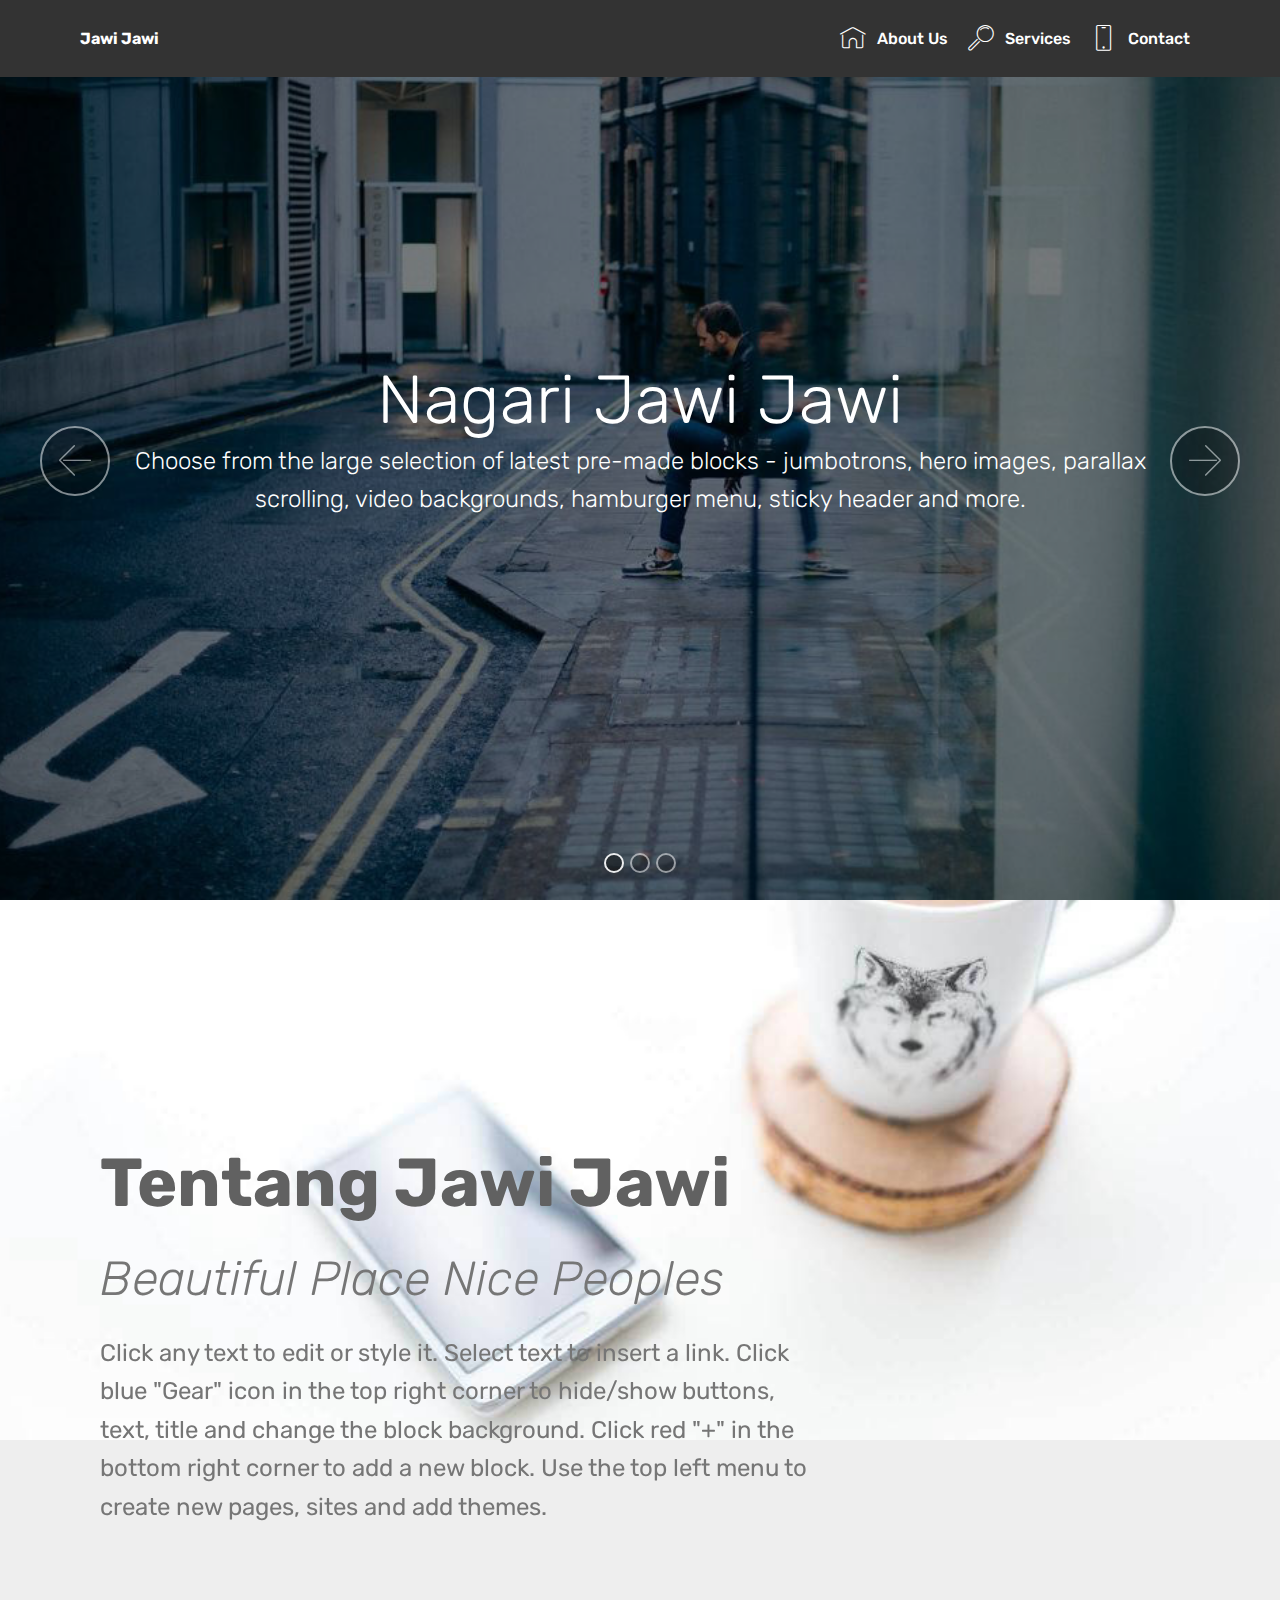
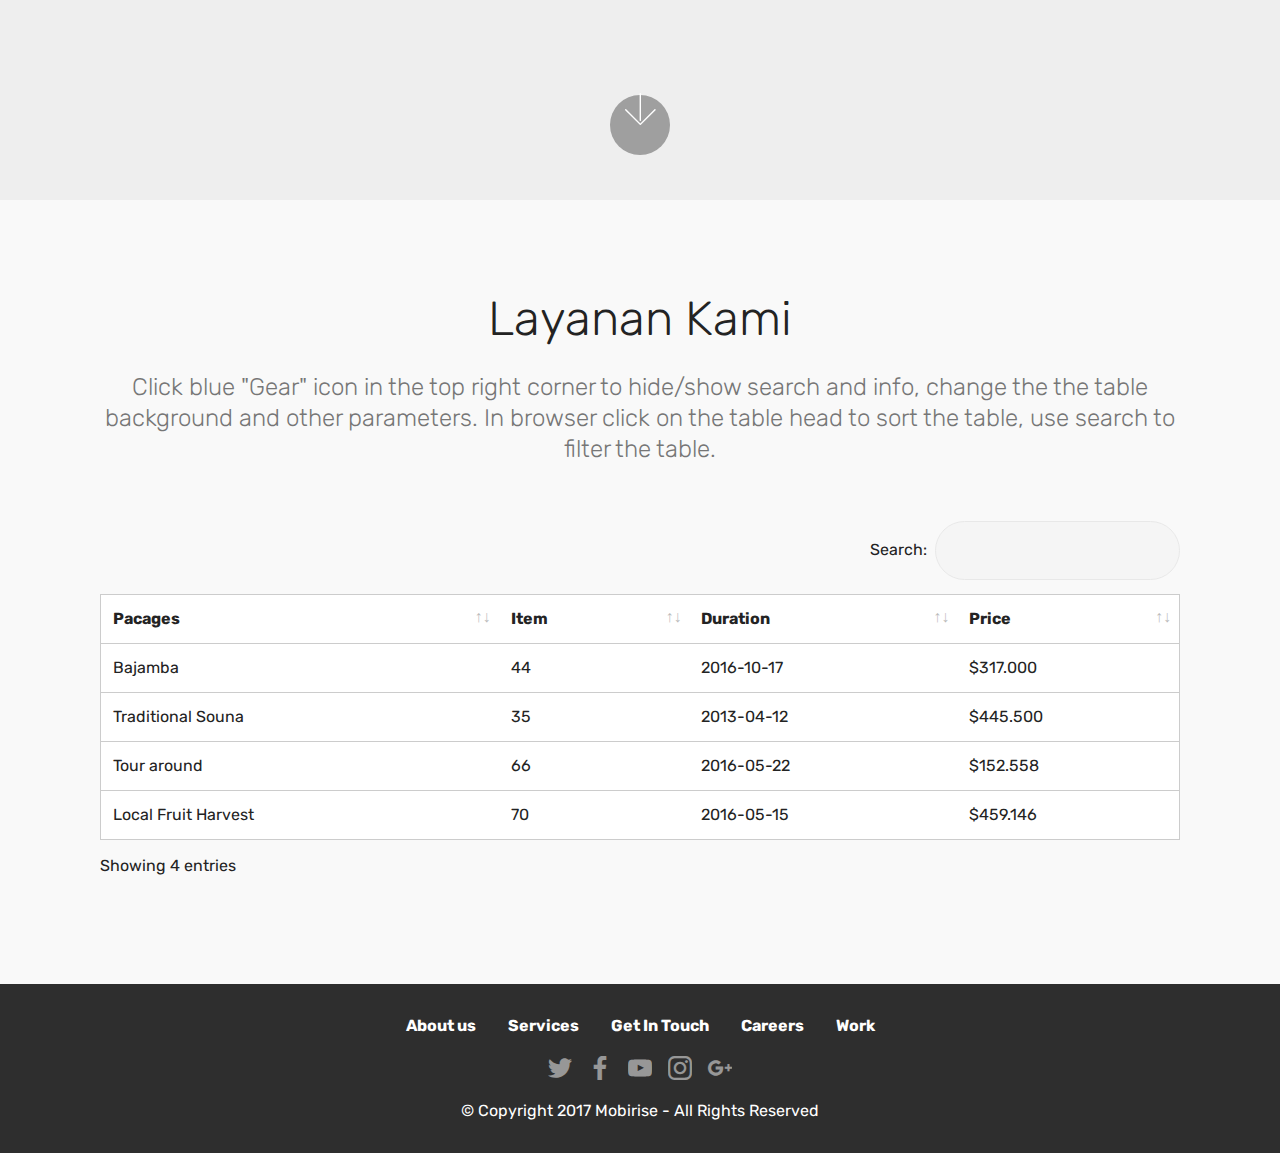
<file: index.html>
<!DOCTYPE html>
<html >
<head>
  <!-- Site made with Mobirise Website Builder v4.7.2, https://mobirise.com -->
  <meta charset="UTF-8">
  <meta http-equiv="X-UA-Compatible" content="IE=edge">
  <meta name="generator" content="Mobirise v4.7.2, mobirise.com">
  <meta name="viewport" content="width=device-width, initial-scale=1, minimum-scale=1">
  <link rel="shortcut icon" href="assets/images/logo2.png" type="image/x-icon">
  <meta name="description" content="">
  <title>Home</title>
  <link rel="stylesheet" href="assets/web/assets/mobirise-icons/mobirise-icons.css">
  <link rel="stylesheet" href="assets/tether/tether.min.css">
  <link rel="stylesheet" href="assets/bootstrap/css/bootstrap.min.css">
  <link rel="stylesheet" href="assets/bootstrap/css/bootstrap-grid.min.css">
  <link rel="stylesheet" href="assets/bootstrap/css/bootstrap-reboot.min.css">
  <link rel="stylesheet" href="assets/dropdown/css/style.css">
  <link rel="stylesheet" href="assets/socicon/css/styles.css">
  <link rel="stylesheet" href="assets/datatables/data-tables.bootstrap4.min.css">
  <link rel="stylesheet" href="assets/theme/css/style.css">
  <link rel="stylesheet" href="assets/mobirise/css/mbr-additional.css" type="text/css">
  
  
  
</head>
<body>
  <section class="menu cid-qRgNWNdxWi" once="menu" id="menu1-e">

    

    <nav class="navbar navbar-expand beta-menu navbar-dropdown align-items-center navbar-fixed-top navbar-toggleable-sm">
        <button class="navbar-toggler navbar-toggler-right" type="button" data-toggle="collapse" data-target="#navbarSupportedContent" aria-controls="navbarSupportedContent" aria-expanded="false" aria-label="Toggle navigation">
            <div class="hamburger">
                <span></span>
                <span></span>
                <span></span>
                <span></span>
            </div>
        </button>
        <div class="menu-logo">
            <div class="navbar-brand">
                
                <span class="navbar-caption-wrap"><a class="navbar-caption text-white display-4" href="/index.html">
                        Jawi Jawi</a></span>
            </div>
        </div>
        <div class="collapse navbar-collapse" id="navbarSupportedContent">
            <ul class="navbar-nav nav-dropdown nav-right" data-app-modern-menu="true"><li class="nav-item">
                    <a class="nav-link link text-white display-4" href="index.html#header9-i">
                        <span class="mbri-home mbr-iconfont mbr-iconfont-btn"></span>
                        About Us</a>
                </li>
                <li class="nav-item">
                    <a class="nav-link link text-white display-4" href="index.html#table1-j">
                        <span class="mbri-search mbr-iconfont mbr-iconfont-btn"></span>
                        Services</a>
                </li><li class="nav-item"><a class="nav-link link text-white display-4" href="contact.html"><span class="mbri-mobile mbr-iconfont mbr-iconfont-btn"></span>
                        
                        Contact</a></li></ul>
            
        </div>
    </nav>
</section>

<section class="engine"><a href="https://mobirise.me/n">free landing page templates</a></section><section class="carousel slide cid-qRgOQnysUN" data-interval="false" id="slider1-h">

    

    <div class="full-screen"><div class="mbr-slider slide carousel" data-pause="true" data-keyboard="false" data-ride="carousel" data-interval="4000"><ol class="carousel-indicators"><li data-app-prevent-settings="" data-target="#slider1-h" class=" active" data-slide-to="0"></li><li data-app-prevent-settings="" data-target="#slider1-h" data-slide-to="1"></li><li data-app-prevent-settings="" data-target="#slider1-h" data-slide-to="2"></li></ol><div class="carousel-inner" role="listbox"><div class="carousel-item slider-fullscreen-image active" data-bg-video-slide="false" style="background-image: url(assets/images/1-1000x664.jpg);"><div class="container container-slide"><div class="image_wrapper"><div class="mbr-overlay"></div><img src="assets/images/1-1000x664.jpg"><div class="carousel-caption justify-content-center"><div class="col-10 align-center"><h2 class="mbr-fonts-style display-1">Nagari Jawi Jawi</h2><p class="lead mbr-text mbr-fonts-style display-5">Choose from the large selection of latest pre-made blocks - jumbotrons, hero images, parallax scrolling, video backgrounds, hamburger menu, sticky header and more.</p></div></div></div></div></div><div class="carousel-item slider-fullscreen-image" data-bg-video-slide="false" style="background-image: url(assets/images/2-1000x664.jpg);"><div class="container container-slide"><div class="image_wrapper"><div class="mbr-overlay"></div><img src="assets/images/2-1000x664.jpg"><div class="carousel-caption justify-content-center"><div class="col-10 align-center"><h2 class="mbr-fonts-style display-1">Cultural Tourism</h2><p class="lead mbr-text mbr-fonts-style display-5">Slide with youtube video background and color overlay. Title and text are aligned to the left.</p></div></div></div></div></div><div class="carousel-item slider-fullscreen-image" data-bg-video-slide="false" style="background-image: url(assets/images/3-1000x664.jpg);"><div class="container container-slide"><div class="image_wrapper"><div class="mbr-overlay"></div><img src="assets/images/3-1000x664.jpg"><div class="carousel-caption justify-content-center"><div class="col-10 align-center"><h2 class="mbr-fonts-style display-1">Slow Tourism</h2><p class="lead mbr-text mbr-fonts-style display-5">Choose from the large selection of latest pre-made blocks - jumbotrons, hero images, parallax scrolling, video backgrounds, hamburger menu, sticky header and more.</p></div></div></div></div></div></div><a data-app-prevent-settings="" class="carousel-control carousel-control-prev" role="button" data-slide="prev" href="#slider1-h"><span aria-hidden="true" class="mbri-left mbr-iconfont"></span><span class="sr-only">Previous</span></a><a data-app-prevent-settings="" class="carousel-control carousel-control-next" role="button" data-slide="next" href="#slider1-h"><span aria-hidden="true" class="mbri-right mbr-iconfont"></span><span class="sr-only">Next</span></a></div></div>

</section>

<section class="header9 cid-qRgPqoRZLy mbr-fullscreen mbr-parallax-background" id="header9-i">

    

    

    <div class="container">
        <div class="media-container-column mbr-white col-md-8">
            <h1 class="mbr-section-title align-left mbr-bold pb-3 mbr-fonts-style display-1">
                Tentang Jawi Jawi</h1>
            <h3 class="mbr-section-subtitle align-left mbr-light pb-3 mbr-fonts-style display-2">
                Beautiful Place Nice Peoples</h3>
            <p class="mbr-text align-left pb-3 mbr-fonts-style display-5">
                Click any text to edit or style it. Select text to insert a link. Click blue "Gear" icon in the top right corner to hide/show buttons, text, title and change the block background. Click red "+" in the bottom right corner to add a new block. Use the top left menu to create new pages, sites and add themes.
            </p>
            
        </div>
    </div>

    <div class="mbr-arrow hidden-sm-down" aria-hidden="true">
        <a href="#next">
            <i class="mbri-down mbr-iconfont"></i>
        </a>
    </div>
</section>

<section class="section-table cid-qRgPW90PE7" id="table1-j">

  
  
  <div class="container container-table">
      <h2 class="mbr-section-title mbr-fonts-style align-center pb-3 display-2">Layanan Kami</h2>
      <h3 class="mbr-section-subtitle mbr-fonts-style align-center pb-5 mbr-light display-5">
            Click blue "Gear" icon in the top right corner to hide/show search and info, change the the table background and other parameters.  In browser click on the table head to sort the table, use search to filter the table.     
      </h3>
      <div class="table-wrapper">
        <div class="container">
          <div class="row search">
            <div class="col-md-6"></div>
            <div class="col-md-6">
                <div class="dataTables_filter">
                  <label class="searchInfo mbr-fonts-style display-7">Search:</label>
                  <input class="form-control input-sm" disabled="">
                </div>
            </div>
          </div>
        </div>

        <div class="container scroll">
          <table class="table isSearch" cellspacing="0">
            <thead>
              <tr class="table-heads ">
                  
                  
                  
                  
              <th class="head-item mbr-fonts-style display-7">Pacages</th><th class="head-item mbr-fonts-style display-7">
                      Item</th><th class="head-item mbr-fonts-style display-7">
                      Duration</th><th class="head-item mbr-fonts-style display-7">
                      Price</th></tr>
            </thead>

            <tbody>
              
              
              
              
            <tr> 
                
                
                
                
              <td class="body-item mbr-fonts-style display-7">Bajamba</td><td class="body-item mbr-fonts-style display-7">44</td><td class="body-item mbr-fonts-style display-7">2016-10-17</td><td class="body-item mbr-fonts-style display-7">$317.000</td></tr><tr>
                
                
                
                
              <td class="body-item mbr-fonts-style display-7">Traditional Souna</td><td class="body-item mbr-fonts-style display-7">35</td><td class="body-item mbr-fonts-style display-7">2013-04-12</td><td class="body-item mbr-fonts-style display-7">$445.500</td></tr><tr>
                
                
                
                
              <td class="body-item mbr-fonts-style display-7">Tour around</td><td class="body-item mbr-fonts-style display-7">66</td><td class="body-item mbr-fonts-style display-7">2016-05-22</td><td class="body-item mbr-fonts-style display-7">$152.558</td></tr><tr>
                
                
                
                
              <td class="body-item mbr-fonts-style display-7">Local Fruit Harvest</td><td class="body-item mbr-fonts-style display-7">70</td><td class="body-item mbr-fonts-style display-7">2016-05-15</td><td class="body-item mbr-fonts-style display-7">$459.146</td></tr></tbody>
          </table>
        </div>
        <div class="container table-info-container">
          <div class="row info">
            <div class="col-md-6">
              <div class="dataTables_info mbr-fonts-style display-7">
                <span class="infoBefore">Showing</span>
                <span class="inactive infoRows"></span>
                <span class="infoAfter">entries</span>
                <span class="infoFilteredBefore">(filtered from</span>
                <span class="inactive infoRows"></span>
                <span class="infoFilteredAfter"> total entries)</span>
              </div>
            </div>
            <div class="col-md-6"></div>
          </div>
        </div>
      </div>
    </div>
</section>

<section once="" class="cid-qRgQiabmIu" id="footer7-l">

    

    

    <div class="container">
        <div class="media-container-row align-center mbr-white">
            <div class="row row-links">
                <ul class="foot-menu">
                    
                    
                    
                    
                    
                <li class="foot-menu-item mbr-fonts-style display-7">
                        <a class="text-white mbr-bold" href="index.html#header9-i" target="_blank">About us</a>
                    </li><li class="foot-menu-item mbr-fonts-style display-7">
                        <a class="text-white mbr-bold" href="index.html#table1-j" target="_blank">Services</a>
                    </li><li class="foot-menu-item mbr-fonts-style display-7">
                        <a class="text-white mbr-bold" href="index.html#slider1-h" target="_blank">Get In Touch</a>
                    </li><li class="foot-menu-item mbr-fonts-style display-7">
                        <a class="text-white mbr-bold" href="#" target="_blank">Careers</a>
                    </li><li class="foot-menu-item mbr-fonts-style display-7">
                        <a class="text-white mbr-bold" href="#" target="_blank">Work</a>
                    </li></ul>
            </div>
            <div class="row social-row">
                <div class="social-list align-right pb-2">
                    
                    
                    
                    
                    
                    
                <div class="soc-item">
                        <a href="https://twitter.com/mm_feua" target="_blank">
                            <span class="mbr-iconfont mbr-iconfont-social socicon-twitter socicon"></span>
                        </a>
                    </div><div class="soc-item">
                        <a href="https://www.facebook.com/mmfeua" target="_blank">
                            <span class="mbr-iconfont mbr-iconfont-social socicon-facebook socicon"></span>
                        </a>
                    </div><div class="soc-item">
                        <a href="https://www.youtube.com/mmfeua" target="_blank">
                            <span class="mbr-iconfont mbr-iconfont-social socicon-youtube socicon"></span>
                        </a>
                    </div><div class="soc-item">
                        <a href="https://instagram.com/@mmfeua" target="_blank">
                            <span class="mbr-iconfont mbr-iconfont-social socicon-instagram socicon"></span>
                        </a>
                    </div><div class="soc-item">
                        <a href="https://plus.google.com/+mmfeua" target="_blank">
                            <span class="mbr-iconfont mbr-iconfont-social socicon-googleplus socicon"></span>
                        </a>
                    </div></div>
            </div>
            <div class="row row-copirayt">
                <p class="mbr-text mb-0 mbr-fonts-style mbr-white align-center display-7">
                    © Copyright 2017 Mobirise - All Rights Reserved
                </p>
            </div>
        </div>
    </div>
</section>


  <script src="assets/web/assets/jquery/jquery.min.js"></script>
  <script src="assets/popper/popper.min.js"></script>
  <script src="assets/tether/tether.min.js"></script>
  <script src="assets/bootstrap/js/bootstrap.min.js"></script>
  <script src="assets/smoothscroll/smooth-scroll.js"></script>
  <script src="assets/dropdown/js/script.min.js"></script>
  <script src="assets/touchswipe/jquery.touch-swipe.min.js"></script>
  <script src="assets/vimeoplayer/jquery.mb.vimeo_player.js"></script>
  <script src="assets/datatables/jquery.data-tables.min.js"></script>
  <script src="assets/datatables/data-tables.bootstrap4.min.js"></script>
  <script src="assets/bootstrapcarouselswipe/bootstrap-carousel-swipe.js"></script>
  <script src="assets/parallax/jarallax.min.js"></script>
  <script src="assets/ytplayer/jquery.mb.ytplayer.min.js"></script>
  <script src="assets/theme/js/script.js"></script>
  <script src="assets/slidervideo/script.js"></script>
  
  
</body>
</html>
</file>
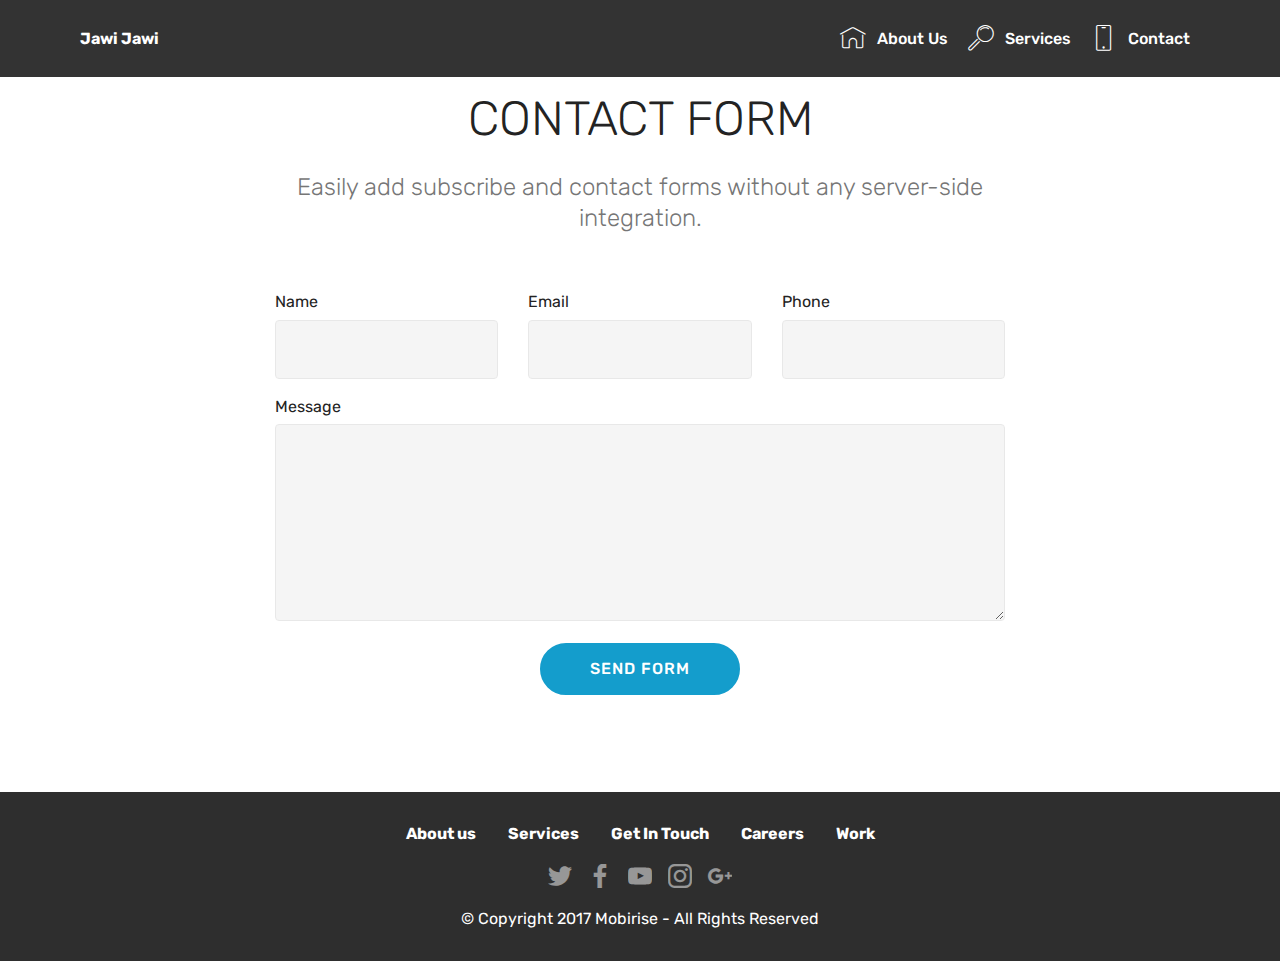
<file: contact.html>
<!DOCTYPE html>
<html >
<head>
  <!-- Site made with Mobirise Website Builder v4.7.2, https://mobirise.com -->
  <meta charset="UTF-8">
  <meta http-equiv="X-UA-Compatible" content="IE=edge">
  <meta name="generator" content="Mobirise v4.7.2, mobirise.com">
  <meta name="viewport" content="width=device-width, initial-scale=1, minimum-scale=1">
  <link rel="shortcut icon" href="assets/images/logo2.png" type="image/x-icon">
  <meta name="description" content="Site Generator Description">
  <title>contact</title>
  <link rel="stylesheet" href="assets/web/assets/mobirise-icons/mobirise-icons.css">
  <link rel="stylesheet" href="assets/tether/tether.min.css">
  <link rel="stylesheet" href="assets/bootstrap/css/bootstrap.min.css">
  <link rel="stylesheet" href="assets/bootstrap/css/bootstrap-grid.min.css">
  <link rel="stylesheet" href="assets/bootstrap/css/bootstrap-reboot.min.css">
  <link rel="stylesheet" href="assets/dropdown/css/style.css">
  <link rel="stylesheet" href="assets/socicon/css/styles.css">
  <link rel="stylesheet" href="assets/theme/css/style.css">
  <link rel="stylesheet" href="assets/mobirise/css/mbr-additional.css" type="text/css">
  
  
  
</head>
<body>
  <section class="menu cid-qRgNWNdxWi" once="menu" id="menu1-m">

    

    <nav class="navbar navbar-expand beta-menu navbar-dropdown align-items-center navbar-fixed-top navbar-toggleable-sm">
        <button class="navbar-toggler navbar-toggler-right" type="button" data-toggle="collapse" data-target="#navbarSupportedContent" aria-controls="navbarSupportedContent" aria-expanded="false" aria-label="Toggle navigation">
            <div class="hamburger">
                <span></span>
                <span></span>
                <span></span>
                <span></span>
            </div>
        </button>
        <div class="menu-logo">
            <div class="navbar-brand">
                
                <span class="navbar-caption-wrap"><a class="navbar-caption text-white display-4" href="/index.html">
                        Jawi Jawi</a></span>
            </div>
        </div>
        <div class="collapse navbar-collapse" id="navbarSupportedContent">
            <ul class="navbar-nav nav-dropdown nav-right" data-app-modern-menu="true"><li class="nav-item">
                    <a class="nav-link link text-white display-4" href="index.html#header9-i">
                        <span class="mbri-home mbr-iconfont mbr-iconfont-btn"></span>
                        About Us</a>
                </li>
                <li class="nav-item">
                    <a class="nav-link link text-white display-4" href="index.html#table1-j">
                        <span class="mbri-search mbr-iconfont mbr-iconfont-btn"></span>
                        Services</a>
                </li><li class="nav-item"><a class="nav-link link text-white display-4" href="contact.html"><span class="mbri-mobile mbr-iconfont mbr-iconfont-btn"></span>
                        
                        Contact</a></li></ul>
            
        </div>
    </nav>
</section>

<section class="engine"><a href="https://mobirise.me/w">html5 templates</a></section><section class="mbr-section form1 cid-qRgUOpJWlj" id="form1-o">

    

    
    <div class="container">
        <div class="row justify-content-center">
            <div class="title col-12 col-lg-8">
                <h2 class="mbr-section-title align-center pb-3 mbr-fonts-style display-2">
                    CONTACT FORM
                </h2>
                <h3 class="mbr-section-subtitle align-center mbr-light pb-3 mbr-fonts-style display-5">
                    Easily add subscribe and contact forms without any server-side integration.
                </h3>
            </div>
        </div>
    </div>
    <div class="container">
        <div class="row justify-content-center">
            <div class="media-container-column col-lg-8" data-form-type="formoid">
                    <div data-form-alert="" hidden="">
                        Thanks for filling out the form!
                    </div>
            
                    <form class="mbr-form" action="https://mobirise.com/" method="post" data-form-title="Mobirise Form"><input type="hidden" name="email" data-form-email="true" value="DiNdJDl+yA1qBSVxup8CxYuqVkziOfEDIfWMPBMXx3ovyUhW3a/a2i27ZshaH51EQRT/VDIXLOdIVYxZ7F9/VRymnpzMJoUzzrQO6DAeyP8BOQdfGcR6SDkYLf3t3ZAN" data-form-field="Email">
                        <div class="row row-sm-offset">
                            <div class="col-md-4 multi-horizontal" data-for="name">
                                <div class="form-group">
                                    <label class="form-control-label mbr-fonts-style display-7" for="name-form1-o">Name</label>
                                    <input type="text" class="form-control" name="name" data-form-field="Name" required="" id="name-form1-o">
                                </div>
                            </div>
                            <div class="col-md-4 multi-horizontal" data-for="email">
                                <div class="form-group">
                                    <label class="form-control-label mbr-fonts-style display-7" for="email-form1-o">Email</label>
                                    <input type="email" class="form-control" name="email" data-form-field="Email" required="" id="email-form1-o">
                                </div>
                            </div>
                            <div class="col-md-4 multi-horizontal" data-for="phone">
                                <div class="form-group">
                                    <label class="form-control-label mbr-fonts-style display-7" for="phone-form1-o">Phone</label>
                                    <input type="tel" class="form-control" name="phone" data-form-field="Phone" id="phone-form1-o">
                                </div>
                            </div>
                        </div>
                        <div class="form-group" data-for="message">
                            <label class="form-control-label mbr-fonts-style display-7" for="message-form1-o">Message</label>
                            <textarea type="text" class="form-control" name="message" rows="7" data-form-field="Message" id="message-form1-o"></textarea>
                        </div>
            
                        <span class="input-group-btn">
                            <button href="" type="submit" class="btn btn-primary btn-form display-4">SEND FORM</button>
                        </span>
                    </form>
            </div>
        </div>
    </div>
</section>

<section once="" class="cid-qRgQiabmIu" id="footer7-n">

    

    

    <div class="container">
        <div class="media-container-row align-center mbr-white">
            <div class="row row-links">
                <ul class="foot-menu">
                    
                    
                    
                    
                    
                <li class="foot-menu-item mbr-fonts-style display-7">
                        <a class="text-white mbr-bold" href="index.html#header9-i" target="_blank">About us</a>
                    </li><li class="foot-menu-item mbr-fonts-style display-7">
                        <a class="text-white mbr-bold" href="index.html#table1-j" target="_blank">Services</a>
                    </li><li class="foot-menu-item mbr-fonts-style display-7">
                        <a class="text-white mbr-bold" href="index.html#slider1-h" target="_blank">Get In Touch</a>
                    </li><li class="foot-menu-item mbr-fonts-style display-7">
                        <a class="text-white mbr-bold" href="#" target="_blank">Careers</a>
                    </li><li class="foot-menu-item mbr-fonts-style display-7">
                        <a class="text-white mbr-bold" href="#" target="_blank">Work</a>
                    </li></ul>
            </div>
            <div class="row social-row">
                <div class="social-list align-right pb-2">
                    
                    
                    
                    
                    
                    
                <div class="soc-item">
                        <a href="https://twitter.com/mm_feua" target="_blank">
                            <span class="mbr-iconfont mbr-iconfont-social socicon-twitter socicon"></span>
                        </a>
                    </div><div class="soc-item">
                        <a href="https://www.facebook.com/mmfeua" target="_blank">
                            <span class="mbr-iconfont mbr-iconfont-social socicon-facebook socicon"></span>
                        </a>
                    </div><div class="soc-item">
                        <a href="https://www.youtube.com/mmfeua" target="_blank">
                            <span class="mbr-iconfont mbr-iconfont-social socicon-youtube socicon"></span>
                        </a>
                    </div><div class="soc-item">
                        <a href="https://instagram.com/@mmfeua" target="_blank">
                            <span class="mbr-iconfont mbr-iconfont-social socicon-instagram socicon"></span>
                        </a>
                    </div><div class="soc-item">
                        <a href="https://plus.google.com/+mmfeua" target="_blank">
                            <span class="mbr-iconfont mbr-iconfont-social socicon-googleplus socicon"></span>
                        </a>
                    </div></div>
            </div>
            <div class="row row-copirayt">
                <p class="mbr-text mb-0 mbr-fonts-style mbr-white align-center display-7">
                    © Copyright 2017 Mobirise - All Rights Reserved
                </p>
            </div>
        </div>
    </div>
</section>


  <script src="assets/web/assets/jquery/jquery.min.js"></script>
  <script src="assets/popper/popper.min.js"></script>
  <script src="assets/tether/tether.min.js"></script>
  <script src="assets/bootstrap/js/bootstrap.min.js"></script>
  <script src="assets/smoothscroll/smooth-scroll.js"></script>
  <script src="assets/dropdown/js/script.min.js"></script>
  <script src="assets/touchswipe/jquery.touch-swipe.min.js"></script>
  <script src="assets/theme/js/script.js"></script>
  <script src="assets/formoid/formoid.min.js"></script>
  
  
</body>
</html>
</file>
<file: assets/web/assets/mobirise-icons/mobirise-icons.css>
@font-face {
  font-family: 'MobiriseIcons';
  src:  url('mobirise-icons.eot?spat4u');
  src:  url('mobirise-icons.eot?spat4u#iefix') format('embedded-opentype'),
    url('mobirise-icons.ttf?spat4u') format('truetype'),
    url('mobirise-icons.woff?spat4u') format('woff'),
    url('mobirise-icons.svg?spat4u#MobiriseIcons') format('svg');
  font-weight: normal;
  font-style: normal;
}

[class^="mbri-"], [class*=" mbri-"] {
  /* use !important to prevent issues with browser extensions that change fonts */
  font-family: MobiriseIcons !important;
  speak: none;
  font-style: normal;
  font-weight: normal;
  font-variant: normal;
  text-transform: none;
  line-height: 1;

  /* Better Font Rendering =========== */
  -webkit-font-smoothing: antialiased;
  -moz-osx-font-smoothing: grayscale;
}

.mbri-add-submenu:before {
  content: "\e900";
}
.mbri-alert:before {
  content: "\e901";
}
.mbri-align-center:before {
  content: "\e902";
}
.mbri-align-justify:before {
  content: "\e903";
}
.mbri-align-left:before {
  content: "\e904";
}
.mbri-align-right:before {
  content: "\e905";
}
.mbri-android:before {
  content: "\e906";
}
.mbri-apple:before {
  content: "\e907";
}
.mbri-arrow-down:before {
  content: "\e908";
}
.mbri-arrow-next:before {
  content: "\e909";
}
.mbri-arrow-prev:before {
  content: "\e90a";
}
.mbri-arrow-up:before {
  content: "\e90b";
}
.mbri-bold:before {
  content: "\e90c";
}
.mbri-bookmark:before {
  content: "\e90d";
}
.mbri-bootstrap:before {
  content: "\e90e";
}
.mbri-briefcase:before {
  content: "\e90f";
}
.mbri-browse:before {
  content: "\e910";
}
.mbri-bulleted-list:before {
  content: "\e911";
}
.mbri-calendar:before {
  content: "\e912";
}
.mbri-camera:before {
  content: "\e913";
}
.mbri-cart-add:before {
  content: "\e914";
}
.mbri-cart-full:before {
  content: "\e915";
}
.mbri-cash:before {
  content: "\e916";
}
.mbri-change-style:before {
  content: "\e917";
}
.mbri-chat:before {
  content: "\e918";
}
.mbri-clock:before {
  content: "\e919";
}
.mbri-close:before {
  content: "\e91a";
}
.mbri-cloud:before {
  content: "\e91b";
}
.mbri-code:before {
  content: "\e91c";
}
.mbri-contact-form:before {
  content: "\e91d";
}
.mbri-credit-card:before {
  content: "\e91e";
}
.mbri-cursor-click:before {
  content: "\e91f";
}
.mbri-cust-feedback:before {
  content: "\e920";
}
.mbri-database:before {
  content: "\e921";
}
.mbri-delivery:before {
  content: "\e922";
}
.mbri-desktop:before {
  content: "\e923";
}
.mbri-devices:before {
  content: "\e924";
}
.mbri-down:before {
  content: "\e925";
}
.mbri-download:before {
  content: "\e989";
}
.mbri-drag-n-drop:before {
  content: "\e927";
}
.mbri-drag-n-drop2:before {
  content: "\e928";
}
.mbri-edit:before {
  content: "\e929";
}
.mbri-edit2:before {
  content: "\e92a";
}
.mbri-error:before {
  content: "\e92b";
}
.mbri-extension:before {
  content: "\e92c";
}
.mbri-features:before {
  content: "\e92d";
}
.mbri-file:before {
  content: "\e92e";
}
.mbri-flag:before {
  content: "\e92f";
}
.mbri-folder:before {
  content: "\e930";
}
.mbri-gift:before {
  content: "\e931";
}
.mbri-github:before {
  content: "\e932";
}
.mbri-globe:before {
  content: "\e933";
}
.mbri-globe-2:before {
  content: "\e934";
}
.mbri-growing-chart:before {
  content: "\e935";
}
.mbri-hearth:before {
  content: "\e936";
}
.mbri-help:before {
  content: "\e937";
}
.mbri-home:before {
  content: "\e938";
}
.mbri-hot-cup:before {
  content: "\e939";
}
.mbri-idea:before {
  content: "\e93a";
}
.mbri-image-gallery:before {
  content: "\e93b";
}
.mbri-image-slider:before {
  content: "\e93c";
}
.mbri-info:before {
  content: "\e93d";
}
.mbri-italic:before {
  content: "\e93e";
}
.mbri-key:before {
  content: "\e93f";
}
.mbri-laptop:before {
  content: "\e940";
}
.mbri-layers:before {
  content: "\e941";
}
.mbri-left-right:before {
  content: "\e942";
}
.mbri-left:before {
  content: "\e943";
}
.mbri-letter:before {
  content: "\e944";
}
.mbri-like:before {
  content: "\e945";
}
.mbri-link:before {
  content: "\e946";
}
.mbri-lock:before {
  content: "\e947";
}
.mbri-login:before {
  content: "\e948";
}
.mbri-logout:before {
  content: "\e949";
}
.mbri-magic-stick:before {
  content: "\e94a";
}
.mbri-map-pin:before {
  content: "\e94b";
}
.mbri-menu:before {
  content: "\e94c";
}
.mbri-mobile:before {
  content: "\e94d";
}
.mbri-mobile2:before {
  content: "\e94e";
}
.mbri-mobirise:before {
  content: "\e94f";
}
.mbri-more-horizontal:before {
  content: "\e950";
}
.mbri-more-vertical:before {
  content: "\e951";
}
.mbri-music:before {
  content: "\e952";
}
.mbri-new-file:before {
  content: "\e953";
}
.mbri-numbered-list:before {
  content: "\e954";
}
.mbri-opened-folder:before {
  content: "\e955";
}
.mbri-pages:before {
  content: "\e956";
}
.mbri-paper-plane:before {
  content: "\e957";
}
.mbri-paperclip:before {
  content: "\e958";
}
.mbri-photo:before {
  content: "\e959";
}
.mbri-photos:before {
  content: "\e95a";
}
.mbri-pin:before {
  content: "\e95b";
}
.mbri-play:before {
  content: "\e95c";
}
.mbri-plus:before {
  content: "\e95d";
}
.mbri-preview:before {
  content: "\e95e";
}
.mbri-print:before {
  content: "\e95f";
}
.mbri-protect:before {
  content: "\e960";
}
.mbri-question:before {
  content: "\e961";
}
.mbri-quote-left:before {
  content: "\e962";
}
.mbri-quote-right:before {
  content: "\e963";
}
.mbri-refresh:before {
  content: "\e964";
}
.mbri-responsive:before {
  content: "\e965";
}
.mbri-right:before {
  content: "\e966";
}
.mbri-rocket:before {
  content: "\e967";
}
.mbri-sad-face:before {
  content: "\e968";
}
.mbri-sale:before {
  content: "\e969";
}
.mbri-save:before {
  content: "\e96a";
}
.mbri-search:before {
  content: "\e96b";
}
.mbri-setting:before {
  content: "\e96c";
}
.mbri-setting2:before {
  content: "\e96d";
}
.mbri-setting3:before {
  content: "\e96e";
}
.mbri-share:before {
  content: "\e96f";
}
.mbri-shopping-bag:before {
  content: "\e970";
}
.mbri-shopping-basket:before {
  content: "\e971";
}
.mbri-shopping-cart:before {
  content: "\e972";
}
.mbri-sites:before {
  content: "\e973";
}
.mbri-smile-face:before {
  content: "\e974";
}
.mbri-speed:before {
  content: "\e975";
}
.mbri-star:before {
  content: "\e976";
}
.mbri-success:before {
  content: "\e977";
}
.mbri-sun:before {
  content: "\e978";
}
.mbri-sun2:before {
  content: "\e979";
}
.mbri-tablet:before {
  content: "\e97a";
}
.mbri-tablet-vertical:before {
  content: "\e97b";
}
.mbri-target:before {
  content: "\e97c";
}
.mbri-timer:before {
  content: "\e97d";
}
.mbri-to-ftp:before {
  content: "\e97e";
}
.mbri-to-local-drive:before {
  content: "\e97f";
}
.mbri-touch-swipe:before {
  content: "\e980";
}
.mbri-touch:before {
  content: "\e981";
}
.mbri-trash:before {
  content: "\e982";
}
.mbri-underline:before {
  content: "\e983";
}
.mbri-unlink:before {
  content: "\e984";
}
.mbri-unlock:before {
  content: "\e985";
}
.mbri-up-down:before {
  content: "\e986";
}
.mbri-up:before {
  content: "\e987";
}
.mbri-update:before {
  content: "\e988";
}
.mbri-upload:before {
 content: "\e926"; 
}
.mbri-user:before {
  content: "\e98a";
}
.mbri-user2:before {
  content: "\e98b";
}
.mbri-users:before {
  content: "\e98c";
}
.mbri-video:before {
  content: "\e98d";
}
.mbri-video-play:before {
  content: "\e98e";
}
.mbri-watch:before {
  content: "\e98f";
}
.mbri-website-theme:before {
  content: "\e990";
}
.mbri-wifi:before {
  content: "\e991";
}
.mbri-windows:before {
  content: "\e992";
}
.mbri-zoom-out:before {
  content: "\e993";
}
.mbri-redo:before {
  content: "\e994";
}
.mbri-undo:before {
  content: "\e995";
}
</file>
<file: assets/dropdown/css/style.css>
.navbar-dropdown {
  left: 0;
  padding: 0;
  position: absolute;
  right: 0;
  top: 0;
  transition: all 0.45s ease;
  z-index: 1030;
  background: #282828; }
  .navbar-dropdown .navbar-logo {
    margin-right: 0.8rem;
    transition: margin 0.3s ease-in-out;
    vertical-align: middle; }
    .navbar-dropdown .navbar-logo img {
      height: 3.125rem;
      transition: all 0.3s ease-in-out; }
    .navbar-dropdown .navbar-logo.mbr-iconfont {
      font-size: 3.125rem;
      line-height: 3.125rem; }
  .navbar-dropdown .navbar-caption {
    font-weight: 700;
    white-space: normal;
    vertical-align: -4px;
    line-height: 3.125rem !important; }
    .navbar-dropdown .navbar-caption, .navbar-dropdown .navbar-caption:hover {
      color: inherit;
      text-decoration: none; }
  .navbar-dropdown .mbr-iconfont + .navbar-caption {
    vertical-align: -1px; }
  .navbar-dropdown.navbar-fixed-top {
    position: fixed; }
  .navbar-dropdown .navbar-brand span {
    vertical-align: -4px; }
  .navbar-dropdown.bg-color.transparent {
    background: none; }
  .navbar-dropdown.navbar-short .navbar-brand {
    padding: 0.625rem 0; }
    .navbar-dropdown.navbar-short .navbar-brand span {
      vertical-align: -1px; }
  .navbar-dropdown.navbar-short .navbar-caption {
    line-height: 2.375rem !important;
    vertical-align: -2px; }
  .navbar-dropdown.navbar-short .navbar-logo {
    margin-right: 0.5rem; }
    .navbar-dropdown.navbar-short .navbar-logo img {
      height: 2.375rem; }
    .navbar-dropdown.navbar-short .navbar-logo.mbr-iconfont {
      font-size: 2.375rem;
      line-height: 2.375rem; }
  .navbar-dropdown.navbar-short .mbr-table-cell {
    height: 3.625rem; }
  .navbar-dropdown .navbar-close {
    left: 0.6875rem;
    position: fixed;
    top: 0.75rem;
    z-index: 1000; }
  .navbar-dropdown .hamburger-icon {
    content: "";
    display: inline-block;
    vertical-align: middle;
    width: 16px;
    -webkit-box-shadow: 0 -6px 0 1px #282828,0 0 0 1px #282828,0 6px 0 1px #282828;
    -moz-box-shadow: 0 -6px 0 1px #282828,0 0 0 1px #282828,0 6px 0 1px #282828;
    box-shadow: 0 -6px 0 1px #282828,0 0 0 1px #282828,0 6px 0 1px #282828; }

.dropdown-menu .dropdown-toggle[data-toggle="dropdown-submenu"]::after {
  border-bottom: 0.35em solid transparent;
  border-left: 0.35em solid;
  border-right: 0;
  border-top: 0.35em solid transparent;
  margin-left: 0.3rem; }

.dropdown-menu .dropdown-item:focus {
  outline: 0; }

.nav-dropdown {
  font-size: 0.75rem;
  font-weight: 500;
  height: auto !important; }
  .nav-dropdown .nav-btn {
    padding-left: 1rem; }
  .nav-dropdown .link {
    margin: .667em 1.667em;
    font-weight: 500;
    padding: 0;
    transition: color .2s ease-in-out; }
    .nav-dropdown .link.dropdown-toggle {
      margin-right: 2.583em; }
      .nav-dropdown .link.dropdown-toggle::after {
        margin-left: .25rem;
        border-top: 0.35em solid;
        border-right: 0.35em solid transparent;
        border-left: 0.35em solid transparent;
        border-bottom: 0; }
      .nav-dropdown .link.dropdown-toggle[aria-expanded="true"] {
        margin: 0;
        padding: 0.667em 3.263em  0.667em 1.667em; }
  .nav-dropdown .link::after,
  .nav-dropdown .dropdown-item::after {
    color: inherit; }
  .nav-dropdown .btn {
    font-size: 0.75rem;
    font-weight: 700;
    letter-spacing: 0;
    margin-bottom: 0;
    padding-left: 1.25rem;
    padding-right: 1.25rem; }
  .nav-dropdown .dropdown-menu {
    border-radius: 0;
    border: 0;
    left: 0;
    margin: 0;
    padding-bottom: 1.25rem;
    padding-top: 1.25rem;
    position: relative; }
  .nav-dropdown .dropdown-submenu {
    margin-left: 0.125rem;
    top: 0; }
  .nav-dropdown .dropdown-item {
    font-weight: 500;
    line-height: 2;
    padding: 0.3846em 4.615em 0.3846em 1.5385em;
    position: relative;
    transition: color .2s ease-in-out, background-color .2s ease-in-out; }
    .nav-dropdown .dropdown-item::after {
      margin-top: -0.3077em;
      position: absolute;
      right: 1.1538em;
      top: 50%; }
    .nav-dropdown .dropdown-item:focus, .nav-dropdown .dropdown-item:hover {
      background: none; }

@media (max-width: 767px) {
  .nav-dropdown.navbar-toggleable-sm {
    bottom: 0;
    display: none;
    left: 0;
    overflow-x: hidden;
    position: fixed;
    top: 0;
    transform: translateX(-100%);
    -ms-transform: translateX(-100%);
    -webkit-transform: translateX(-100%);
    width: 18.75rem;
    z-index: 999; } }
.nav-dropdown.navbar-toggleable-xl {
  bottom: 0;
  display: none;
  left: 0;
  overflow-x: hidden;
  position: fixed;
  top: 0;
  transform: translateX(-100%);
  -ms-transform: translateX(-100%);
  -webkit-transform: translateX(-100%);
  width: 18.75rem;
  z-index: 999; }

.nav-dropdown-sm {
  display: block !important;
  overflow-x: hidden;
  overflow: auto;
  padding-top: 3.875rem; }
  .nav-dropdown-sm::after {
    content: "";
    display: block;
    height: 3rem;
    width: 100%; }
  .nav-dropdown-sm.collapse.in ~ .navbar-close {
    display: block !important; }
  .nav-dropdown-sm.collapsing, .nav-dropdown-sm.collapse.in {
    transform: translateX(0);
    -ms-transform: translateX(0);
    -webkit-transform: translateX(0);
    transition: all 0.25s ease-out;
    -webkit-transition: all 0.25s ease-out;
    background: #282828; }
  .nav-dropdown-sm.collapsing[aria-expanded="false"] {
    transform: translateX(-100%);
    -ms-transform: translateX(-100%);
    -webkit-transform: translateX(-100%); }
  .nav-dropdown-sm .nav-item {
    display: block;
    margin-left: 0 !important;
    padding-left: 0; }
  .nav-dropdown-sm .link,
  .nav-dropdown-sm .dropdown-item {
    border-top: 1px dotted rgba(255, 255, 255, 0.1);
    font-size: 0.8125rem;
    line-height: 1.6;
    margin: 0 !important;
    padding: 0.875rem 2.4rem 0.875rem 1.5625rem !important;
    position: relative;
    white-space: normal; }
    .nav-dropdown-sm .link:focus, .nav-dropdown-sm .link:hover,
    .nav-dropdown-sm .dropdown-item:focus,
    .nav-dropdown-sm .dropdown-item:hover {
      background: rgba(0, 0, 0, 0.2) !important;
      color: #c0a375; }
  .nav-dropdown-sm .nav-btn {
    position: relative;
    padding: 1.5625rem 1.5625rem 0 1.5625rem; }
    .nav-dropdown-sm .nav-btn::before {
      border-top: 1px dotted rgba(255, 255, 255, 0.1);
      content: "";
      left: 0;
      position: absolute;
      top: 0;
      width: 100%; }
    .nav-dropdown-sm .nav-btn + .nav-btn {
      padding-top: 0.625rem; }
      .nav-dropdown-sm .nav-btn + .nav-btn::before {
        display: none; }
  .nav-dropdown-sm .btn {
    padding: 0.625rem 0; }
  .nav-dropdown-sm .dropdown-toggle[data-toggle="dropdown-submenu"]::after {
    margin-left: .25rem;
    border-top: 0.35em solid;
    border-right: 0.35em solid transparent;
    border-left: 0.35em solid transparent;
    border-bottom: 0; }
  .nav-dropdown-sm .dropdown-toggle[data-toggle="dropdown-submenu"][aria-expanded="true"]::after {
    border-top: 0;
    border-right: 0.35em solid transparent;
    border-left: 0.35em solid transparent;
    border-bottom: 0.35em solid; }
  .nav-dropdown-sm .dropdown-menu {
    margin: 0;
    padding: 0;
    position: relative;
    top: 0;
    left: 0;
    width: 100%;
    border: 0;
    float: none;
    border-radius: 0;
    background: none; }
  .nav-dropdown-sm .dropdown-submenu {
    left: 100%;
    margin-left: 0.125rem;
    margin-top: -1.25rem;
    top: 0; }

.navbar-toggleable-sm .nav-dropdown .dropdown-menu {
  position: absolute; }

.navbar-toggleable-sm .nav-dropdown .dropdown-submenu {
  left: 100%;
  margin-left: 0.125rem;
  margin-top: -1.25rem;
  top: 0; }

.navbar-toggleable-sm.opened .nav-dropdown .dropdown-menu {
  position: relative; }

.navbar-toggleable-sm.opened .nav-dropdown .dropdown-submenu {
  left: 0;
  margin-left: 00rem;
  margin-top: 0rem;
  top: 0; }

.is-builder .nav-dropdown.collapsing {
  transition: none !important; }

/*# sourceMappingURL=style.css.map */
</file>
<file: assets/socicon/css/styles.css>
@charset "UTF-8";

@font-face {
  font-family: "socicon";
  src:url("../fonts/socicon.eot");
  src:url("../fonts/socicon.eot?#iefix") format("embedded-opentype"),
    url("../fonts/socicon.woff") format("woff"),
    url("../fonts/socicon.ttf") format("truetype"),
    url("../fonts/socicon.svg#socicon") format("svg");
  font-weight: normal;
  font-style: normal;

}

[data-icon]:before {
  font-family: "socicon" !important;
  content: attr(data-icon);
  font-style: normal !important;
  font-weight: normal !important;
  font-variant: normal !important;
  text-transform: none !important;
  speak: none;
  line-height: 1;
  -webkit-font-smoothing: antialiased;
  -moz-osx-font-smoothing: grayscale;
}

[class^="socicon-"]:before,
[class*=" socicon-"]:before {
  font-family: "socicon" !important;
  font-style: normal !important;
  font-weight: normal !important;
  font-variant: normal !important;
  text-transform: none !important;
  speak: none;
  line-height: 1;
  -webkit-font-smoothing: antialiased;
  -moz-osx-font-smoothing: grayscale;
}

.socicon-modelmayhem:before {
  content: "\e000";
}
.socicon-mixcloud:before {
  content: "\e001";
}
.socicon-drupal:before {
  content: "\e002";
}
.socicon-swarm:before {
  content: "\e003";
}
.socicon-istock:before {
  content: "\e004";
}
.socicon-yammer:before {
  content: "\e005";
}
.socicon-ello:before {
  content: "\e006";
}
.socicon-stackoverflow:before {
  content: "\e007";
}
.socicon-persona:before {
  content: "\e008";
}
.socicon-triplej:before {
  content: "\e009";
}
.socicon-houzz:before {
  content: "\e00a";
}
.socicon-rss:before {
  content: "\e00b";
}
.socicon-paypal:before {
  content: "\e00c";
}
.socicon-odnoklassniki:before {
  content: "\e00d";
}
.socicon-airbnb:before {
  content: "\e00e";
}
.socicon-periscope:before {
  content: "\e00f";
}
.socicon-outlook:before {
  content: "\e010";
}
.socicon-coderwall:before {
  content: "\e011";
}
.socicon-tripadvisor:before {
  content: "\e012";
}
.socicon-appnet:before {
  content: "\e013";
}
.socicon-goodreads:before {
  content: "\e014";
}
.socicon-tripit:before {
  content: "\e015";
}
.socicon-lanyrd:before {
  content: "\e016";
}
.socicon-slideshare:before {
  content: "\e017";
}
.socicon-buffer:before {
  content: "\e018";
}
.socicon-disqus:before {
  content: "\e019";
}
.socicon-vkontakte:before {
  content: "\e01a";
}
.socicon-whatsapp:before {
  content: "\e01b";
}
.socicon-patreon:before {
  content: "\e01c";
}
.socicon-storehouse:before {
  content: "\e01d";
}
.socicon-pocket:before {
  content: "\e01e";
}
.socicon-mail:before {
  content: "\e01f";
}
.socicon-blogger:before {
  content: "\e020";
}
.socicon-technorati:before {
  content: "\e021";
}
.socicon-reddit:before {
  content: "\e022";
}
.socicon-dribbble:before {
  content: "\e023";
}
.socicon-stumbleupon:before {
  content: "\e024";
}
.socicon-digg:before {
  content: "\e025";
}
.socicon-envato:before {
  content: "\e026";
}
.socicon-behance:before {
  content: "\e027";
}
.socicon-delicious:before {
  content: "\e028";
}
.socicon-deviantart:before {
  content: "\e029";
}
.socicon-forrst:before {
  content: "\e02a";
}
.socicon-play:before {
  content: "\e02b";
}
.socicon-zerply:before {
  content: "\e02c";
}
.socicon-wikipedia:before {
  content: "\e02d";
}
.socicon-apple:before {
  content: "\e02e";
}
.socicon-flattr:before {
  content: "\e02f";
}
.socicon-github:before {
  content: "\e030";
}
.socicon-renren:before {
  content: "\e031";
}
.socicon-friendfeed:before {
  content: "\e032";
}
.socicon-newsvine:before {
  content: "\e033";
}
.socicon-identica:before {
  content: "\e034";
}
.socicon-bebo:before {
  content: "\e035";
}
.socicon-zynga:before {
  content: "\e036";
}
.socicon-steam:before {
  content: "\e037";
}
.socicon-xbox:before {
  content: "\e038";
}
.socicon-windows:before {
  content: "\e039";
}
.socicon-qq:before {
  content: "\e03a";
}
.socicon-douban:before {
  content: "\e03b";
}
.socicon-meetup:before {
  content: "\e03c";
}
.socicon-playstation:before {
  content: "\e03d";
}
.socicon-android:before {
  content: "\e03e";
}
.socicon-snapchat:before {
  content: "\e03f";
}
.socicon-twitter:before {
  content: "\e040";
}
.socicon-facebook:before {
  content: "\e041";
}
.socicon-googleplus:before {
  content: "\e042";
}
.socicon-pinterest:before {
  content: "\e043";
}
.socicon-foursquare:before {
  content: "\e044";
}
.socicon-yahoo:before {
  content: "\e045";
}
.socicon-skype:before {
  content: "\e046";
}
.socicon-yelp:before {
  content: "\e047";
}
.socicon-feedburner:before {
  content: "\e048";
}
.socicon-linkedin:before {
  content: "\e049";
}
.socicon-viadeo:before {
  content: "\e04a";
}
.socicon-xing:before {
  content: "\e04b";
}
.socicon-myspace:before {
  content: "\e04c";
}
.socicon-soundcloud:before {
  content: "\e04d";
}
.socicon-spotify:before {
  content: "\e04e";
}
.socicon-grooveshark:before {
  content: "\e04f";
}
.socicon-lastfm:before {
  content: "\e050";
}
.socicon-youtube:before {
  content: "\e051";
}
.socicon-vimeo:before {
  content: "\e052";
}
.socicon-dailymotion:before {
  content: "\e053";
}
.socicon-vine:before {
  content: "\e054";
}
.socicon-flickr:before {
  content: "\e055";
}
.socicon-500px:before {
  content: "\e056";
}
.socicon-wordpress:before {
  content: "\e058";
}
.socicon-tumblr:before {
  content: "\e059";
}
.socicon-twitch:before {
  content: "\e05a";
}
.socicon-8tracks:before {
  content: "\e05b";
}
.socicon-amazon:before {
  content: "\e05c";
}
.socicon-icq:before {
  content: "\e05d";
}
.socicon-smugmug:before {
  content: "\e05e";
}
.socicon-ravelry:before {
  content: "\e05f";
}
.socicon-weibo:before {
  content: "\e060";
}
.socicon-baidu:before {
  content: "\e061";
}
.socicon-angellist:before {
  content: "\e062";
}
.socicon-ebay:before {
  content: "\e063";
}
.socicon-imdb:before {
  content: "\e064";
}
.socicon-stayfriends:before {
  content: "\e065";
}
.socicon-residentadvisor:before {
  content: "\e066";
}
.socicon-google:before {
  content: "\e067";
}
.socicon-yandex:before {
  content: "\e068";
}
.socicon-sharethis:before {
  content: "\e069";
}
.socicon-bandcamp:before {
  content: "\e06a";
}
.socicon-itunes:before {
  content: "\e06b";
}
.socicon-deezer:before {
  content: "\e06c";
}
.socicon-telegram:before {
  content: "\e06e";
}
.socicon-openid:before {
  content: "\e06f";
}
.socicon-amplement:before {
  content: "\e070";
}
.socicon-viber:before {
  content: "\e071";
}
.socicon-zomato:before {
  content: "\e072";
}
.socicon-draugiem:before {
  content: "\e074";
}
.socicon-endomodo:before {
  content: "\e075";
}
.socicon-filmweb:before {
  content: "\e076";
}
.socicon-stackexchange:before {
  content: "\e077";
}
.socicon-wykop:before {
  content: "\e078";
}
.socicon-teamspeak:before {
  content: "\e079";
}
.socicon-teamviewer:before {
  content: "\e07a";
}
.socicon-ventrilo:before {
  content: "\e07b";
}
.socicon-younow:before {
  content: "\e07c";
}
.socicon-raidcall:before {
  content: "\e07d";
}
.socicon-mumble:before {
  content: "\e07e";
}
.socicon-medium:before {
  content: "\e06d";
}
.socicon-bebee:before {
  content: "\e07f";
}
.socicon-hitbox:before {
  content: "\e080";
}
.socicon-reverbnation:before {
  content: "\e081";
}
.socicon-formulr:before {
  content: "\e082";
}
.socicon-instagram:before {
  content: "\e057";
}
.socicon-battlenet:before {
  content: "\e083";
}
.socicon-chrome:before {
  content: "\e084";
}
.socicon-discord:before {
  content: "\e086";
}
.socicon-issuu:before {
  content: "\e087";
}
.socicon-macos:before {
  content: "\e088";
}
.socicon-firefox:before {
  content: "\e089";
}
.socicon-opera:before {
  content: "\e08d";
}
.socicon-keybase:before {
  content: "\e090";
}
.socicon-alliance:before {
  content: "\e091";
}
.socicon-livejournal:before {
  content: "\e092";
}
.socicon-googlephotos:before {
  content: "\e093";
}
.socicon-horde:before {
  content: "\e094";
}
.socicon-etsy:before {
  content: "\e095";
}
.socicon-zapier:before {
  content: "\e096";
}
.socicon-google-scholar:before {
  content: "\e097";
}
.socicon-researchgate:before {
  content: "\e098";
}
.socicon-wechat:before {
  content: "\e099";
}
.socicon-strava:before {
  content: "\e09a";
}
.socicon-line:before {
  content: "\e09b";
}
.socicon-lyft:before {
  content: "\e09c";
}
.socicon-uber:before {
  content: "\e09d";
}
.socicon-songkick:before {
  content: "\e09e";
}
.socicon-viewbug:before {
  content: "\e09f";
}
.socicon-googlegroups:before {
  content: "\e0a0";
}
.socicon-quora:before {
  content: "\e073";
}
.socicon-diablo:before {
  content: "\e085";
}
.socicon-blizzard:before {
  content: "\e0a1";
}
.socicon-hearthstone:before {
  content: "\e08b";
}
.socicon-heroes:before {
  content: "\e08a";
}
.socicon-overwatch:before {
  content: "\e08c";
}
.socicon-warcraft:before {
  content: "\e08e";
}
.socicon-starcraft:before {
  content: "\e08f";
}
.socicon-beam:before {
  content: "\e0a2";
}
.socicon-curse:before {
  content: "\e0a3";
}
.socicon-player:before {
  content: "\e0a4";
}
.socicon-streamjar:before {
  content: "\e0a5";
}
.socicon-nintendo:before {
  content: "\e0a6";
}
.socicon-hellocoton:before {
  content: "\e0a7";
}
</file>
<file: assets/theme/css/style.css>
/*!
 * Mobirise v4 theme (https://mobirise.com/)
 * Copyright 2017 Mobirise
 */
section {
  background-color: #eeeeee; }

section,
.container,
.container-fluid {
  position: relative;
  word-wrap: break-word; }

a.mbr-iconfont:hover {
  text-decoration: none; }

.article .lead p, .article .lead ul, .article .lead ol, .article .lead pre, .article .lead blockquote {
  margin-bottom: 0; }

a {
  font-style: normal;
  font-weight: 400;
  cursor: pointer; }
  a, a:hover {
    text-decoration: none; }

figure {
  margin-bottom: 0; }

body {
  color: #232323; }

h1, h2, h3, h4, h5, h6,
.h1, .h2, .h3, .h4, .h5, .h6,
.display-1, .display-2, .display-3, .display-4 {
  line-height: 1;
  word-break: break-word;
  word-wrap: break-word; }

b, strong {
  font-weight: bold; }

blockquote {
  padding: 10px 0 10px 20px;
  position: relative;
  border-left: 2px solid;
  border-color: #ff3366; }

input:-webkit-autofill, input:-webkit-autofill:hover, input:-webkit-autofill:focus, input:-webkit-autofill:active {
  transition-delay: 9999s;
  transition-property: background-color, color; }

textarea[type="hidden"] {
  display: none; }

body {
  position: relative; }

section {
  background-position: 50% 50%;
  background-repeat: no-repeat;
  background-size: cover; }
  section .mbr-background-video,
  section .mbr-background-video-preview {
    position: absolute;
    bottom: 0;
    left: 0;
    right: 0;
    top: 0; }

.hidden {
  visibility: hidden; }

.mbr-z-index20 {
  z-index: 20; }

/*! Base colors */
.mbr-white {
  color: #ffffff; }

.mbr-black {
  color: #000000; }

.mbr-bg-white {
  background-color: #ffffff; }

.mbr-bg-black {
  background-color: #000000; }

/*! Text-aligns */
.align-left {
  text-align: left; }

.align-center {
  text-align: center; }

.align-right {
  text-align: right; }

@media (max-width: 767px) {
  .align-left, .align-center, .align-right, .mbr-section-btn, .mbr-section-title {
    text-align: center; } }
/*! Font-weight  */
.mbr-light {
  font-weight: 300; }

.mbr-regular {
  font-weight: 400; }

.mbr-semibold {
  font-weight: 500; }

.mbr-bold {
  font-weight: 700; }

/*! Media  */
.media-size-item {
  -webkit-flex: 1 1 auto;
  -moz-flex: 1 1 auto;
  -ms-flex: 1 1 auto;
  -o-flex: 1 1 auto;
  flex: 1 1 auto; }

.media-content {
  -webkit-flex-basis: 100%;
  flex-basis: 100%; }

.media-container-row {
  display: -ms-flexbox;
  display: -webkit-flex;
  display: flex;
  -webkit-flex-direction: row;
  -ms-flex-direction: row;
  flex-direction: row;
  -webkit-flex-wrap: wrap;
  -ms-flex-wrap: wrap;
  flex-wrap: wrap;
  -webkit-justify-content: center;
  -ms-flex-pack: center;
  justify-content: center;
  -webkit-align-content: center;
  -ms-flex-line-pack: center;
  align-content: center;
  -webkit-align-items: start;
  -ms-flex-align: start;
  align-items: start; }
  .media-container-row .media-size-item {
    width: 400px; }

.media-container-column {
  display: -ms-flexbox;
  display: -webkit-flex;
  display: flex;
  -webkit-flex-direction: column;
  -ms-flex-direction: column;
  flex-direction: column;
  -webkit-flex-wrap: wrap;
  -ms-flex-wrap: wrap;
  flex-wrap: wrap;
  -webkit-justify-content: center;
  -ms-flex-pack: center;
  justify-content: center;
  -webkit-align-content: center;
  -ms-flex-line-pack: center;
  align-content: center;
  -webkit-align-items: stretch;
  -ms-flex-align: stretch;
  align-items: stretch; }
  .media-container-column > * {
    width: 100%; }

@media (min-width: 992px) {
  .media-container-row {
    -webkit-flex-wrap: nowrap;
    -ms-flex-wrap: nowrap;
    flex-wrap: nowrap; } }
figure {
  overflow: hidden; }

figure[mbr-media-size] {
  transition: width 0.1s; }

.mbr-figure img, .mbr-figure iframe {
  display: block;
  width: 100%; }

.card {
  background-color: transparent;
  border: none; }

.card-img {
  text-align: center;
  flex-shrink: 0; }

.media {
  max-width: 100%;
  margin: 0 auto; }

.mbr-figure {
  -ms-flex-item-align: center;
  -ms-grid-row-align: center;
  -webkit-align-self: center;
  align-self: center; }

.media-container > div {
  max-width: 100%; }

.mbr-figure img, .card-img img {
  width: 100%; }

@media (max-width: 991px) {
  .media-size-item {
    width: auto !important; }

  .media {
    width: auto; }

  .mbr-figure {
    width: 100% !important; } }
/*! Buttons */
.mbr-section-btn {
  margin-left: -.25rem;
  margin-right: -.25rem;
  font-size: 0; }

nav .mbr-section-btn {
  margin-left: 0rem;
  margin-right: 0rem; }

/*! Btn icon margin */
.btn .mbr-iconfont, .btn.btn-sm .mbr-iconfont {
  cursor: pointer;
  margin-right: 0.5rem; }

.btn.btn-md .mbr-iconfont, .btn.btn-md .mbr-iconfont {
  margin-right: 0.8rem; }

.mbr-regular {
  font-weight: 400; }

.mbr-semibold {
  font-weight: 500; }

.mbr-bold {
  font-weight: 700; }

[type="submit"] {
  -webkit-appearance: none; }

/*! Full-screen */
.mbr-fullscreen .mbr-overlay {
  min-height: 100vh; }

.mbr-fullscreen {
  display: flex;
  display: -webkit-flex;
  display: -moz-flex;
  display: -ms-flex;
  display: -o-flex;
  align-items: center;
  -webkit-align-items: center;
  min-height: 100vh;
  padding-top: 3rem;
  padding-bottom: 3rem; }

/*! Map */
.map {
  height: 25rem;
  position: relative; }
  .map iframe {
    width: 100%;
    height: 100%; }

/* Form */
.form-asterisk {
  font-family: initial;
  position: absolute;
  top: -2px;
  font-weight: normal; }

/*! Scroll to top arrow */
.mbr-arrow-up {
  bottom: 25px;
  right: 90px;
  position: fixed;
  text-align: right;
  z-index: 5000;
  color: #ffffff;
  font-size: 32px;
  transform: rotate(180deg);
  -webkit-transform: rotate(180deg); }

.mbr-arrow-up a {
  background: rgba(0, 0, 0, 0.2);
  border-radius: 3px;
  color: #fff;
  display: inline-block;
  height: 60px;
  width: 60px;
  outline-style: none !important;
  position: relative;
  text-decoration: none;
  transition: all .3s ease-in-out;
  cursor: pointer;
  text-align: center; }
  .mbr-arrow-up a:hover {
    background-color: rgba(0, 0, 0, 0.4); }
  .mbr-arrow-up a i {
    line-height: 60px; }

.mbr-arrow-up-icon {
  display: block;
  color: #fff; }

.mbr-arrow-up-icon::before {
  content: "\203a";
  display: inline-block;
  font-family: serif;
  font-size: 32px;
  line-height: 1;
  font-style: normal;
  position: relative;
  top: 6px;
  left: -4px;
  -webkit-transform: rotate(-90deg);
  transform: rotate(-90deg); }

/*! Arrow Down */
.mbr-arrow {
  position: absolute;
  bottom: 45px;
  left: 50%;
  width: 60px;
  height: 60px;
  cursor: pointer;
  background-color: rgba(80, 80, 80, 0.5);
  border-radius: 50%;
  -webkit-transform: translateX(-50%);
  transform: translateX(-50%); }
  .mbr-arrow > a {
    display: inline-block;
    text-decoration: none;
    outline-style: none;
    -webkit-animation: arrowdown 1.7s ease-in-out infinite;
    animation: arrowdown 1.7s ease-in-out infinite; }
    .mbr-arrow > a > i {
      position: absolute;
      top: -2px;
      left: 15px;
      font-size: 2rem; }

@keyframes arrowdown {
  0% {
    transform: translateY(0px);
    -webkit-transform: translateY(0px); }
  50% {
    transform: translateY(-5px);
    -webkit-transform: translateY(-5px); }
  100% {
    transform: translateY(0px);
    -webkit-transform: translateY(0px); } }
@-webkit-keyframes arrowdown {
  0% {
    transform: translateY(0px);
    -webkit-transform: translateY(0px); }
  50% {
    transform: translateY(-5px);
    -webkit-transform: translateY(-5px); }
  100% {
    transform: translateY(0px);
    -webkit-transform: translateY(0px); } }
@media (max-width: 500px) {
  .mbr-arrow-up {
    left: 50%;
    right: auto;
    transform: translateX(-50%) rotate(180deg);
    -webkit-transform: translateX(-50%) rotate(180deg); } }
/*Gradients animation*/
@keyframes gradient-animation {
  from {
    background-position: 0% 100%;
    animation-timing-function: ease-in-out; }
  to {
    background-position: 100% 0%;
    animation-timing-function: ease-in-out; } }
@-webkit-keyframes gradient-animation {
  from {
    background-position: 0% 100%;
    animation-timing-function: ease-in-out; }
  to {
    background-position: 100% 0%;
    animation-timing-function: ease-in-out; } }
.bg-gradient {
  background-size: 200% 200%;
  animation: gradient-animation 5s infinite alternate;
  -webkit-animation: gradient-animation 5s infinite alternate; }

.menu .navbar-brand {
  display: -webkit-flex; }
  .menu .navbar-brand span {
    display: flex;
    display: -webkit-flex; }
  .menu .navbar-brand .navbar-caption-wrap {
    display: -webkit-flex; }
  .menu .navbar-brand .navbar-logo img {
    display: -webkit-flex; }
@media (min-width: 768px) and (max-width: 991px) {
  .menu .navbar-toggleable-sm .navbar-nav {
    display: -webkit-box;
    display: -webkit-flex;
    display: -ms-flexbox; } }
@media (min-width: 992px) {
  .menu .navbar-nav.nav-dropdown {
    display: -webkit-flex; }
  .menu .navbar-toggleable-sm .navbar-collapse {
    display: -webkit-flex !important; } }

/*# sourceMappingURL=style.css.map */
.engine {
	position: absolute;
	text-indent: -2400px;
	text-align: center;
	padding: 0;
	top: 0;
	left: -2400px;
}
</file>
<file: assets/mobirise/css/mbr-additional.css>
@import url(https://fonts.googleapis.com/css?family=Rubik:300,300i,400,400i,500,500i,700,700i,900,900i);





body {
  font-style: normal;
  line-height: 1.5;
}
.mbr-section-title {
  font-style: normal;
  line-height: 1.2;
}
.mbr-section-subtitle {
  line-height: 1.3;
}
.mbr-text {
  font-style: normal;
  line-height: 1.6;
}
.display-1 {
  font-family: 'Rubik', sans-serif;
  font-size: 4.25rem;
}
.display-1 > .mbr-iconfont {
  font-size: 6.8rem;
}
.display-2 {
  font-family: 'Rubik', sans-serif;
  font-size: 3rem;
}
.display-2 > .mbr-iconfont {
  font-size: 4.8rem;
}
.display-4 {
  font-family: 'Rubik', sans-serif;
  font-size: 1rem;
}
.display-4 > .mbr-iconfont {
  font-size: 1.6rem;
}
.display-5 {
  font-family: 'Rubik', sans-serif;
  font-size: 1.5rem;
}
.display-5 > .mbr-iconfont {
  font-size: 2.4rem;
}
.display-7 {
  font-family: 'Rubik', sans-serif;
  font-size: 1rem;
}
.display-7 > .mbr-iconfont {
  font-size: 1.6rem;
}
/* ---- Fluid typography for mobile devices ---- */
/* 1.4 - font scale ratio ( bootstrap == 1.42857 ) */
/* 100vw - current viewport width */
/* (48 - 20)  48 == 48rem == 768px, 20 == 20rem == 320px(minimal supported viewport) */
/* 0.65 - min scale variable, may vary */
@media (max-width: 768px) {
  .display-1 {
    font-size: 3.4rem;
    font-size: calc( 2.1374999999999997rem + (4.25 - 2.1374999999999997) * ((100vw - 20rem) / (48 - 20)));
    line-height: calc( 1.4 * (2.1374999999999997rem + (4.25 - 2.1374999999999997) * ((100vw - 20rem) / (48 - 20))));
  }
  .display-2 {
    font-size: 2.4rem;
    font-size: calc( 1.7rem + (3 - 1.7) * ((100vw - 20rem) / (48 - 20)));
    line-height: calc( 1.4 * (1.7rem + (3 - 1.7) * ((100vw - 20rem) / (48 - 20))));
  }
  .display-4 {
    font-size: 0.8rem;
    font-size: calc( 1rem + (1 - 1) * ((100vw - 20rem) / (48 - 20)));
    line-height: calc( 1.4 * (1rem + (1 - 1) * ((100vw - 20rem) / (48 - 20))));
  }
  .display-5 {
    font-size: 1.2rem;
    font-size: calc( 1.175rem + (1.5 - 1.175) * ((100vw - 20rem) / (48 - 20)));
    line-height: calc( 1.4 * (1.175rem + (1.5 - 1.175) * ((100vw - 20rem) / (48 - 20))));
  }
}
/* Buttons */
.btn {
  font-weight: 500;
  border-width: 2px;
  font-style: normal;
  letter-spacing: 1px;
  margin: .4rem .8rem;
  white-space: normal;
  -webkit-transition: all 0.3s ease-in-out;
  -moz-transition: all 0.3s ease-in-out;
  transition: all 0.3s ease-in-out;
  padding: 1rem 3rem;
  border-radius: 3px;
  display: inline-flex;
  align-items: center;
  justify-content: center;
  word-break: break-word;
}
.btn-sm {
  font-weight: 500;
  letter-spacing: 1px;
  -webkit-transition: all 0.3s ease-in-out;
  -moz-transition: all 0.3s ease-in-out;
  transition: all 0.3s ease-in-out;
  padding: 0.6rem 1.5rem;
  border-radius: 3px;
}
.btn-md {
  font-weight: 500;
  letter-spacing: 1px;
  margin: .4rem .8rem !important;
  -webkit-transition: all 0.3s ease-in-out;
  -moz-transition: all 0.3s ease-in-out;
  transition: all 0.3s ease-in-out;
  padding: 1rem 3rem;
  border-radius: 3px;
}
.btn-lg {
  font-weight: 500;
  letter-spacing: 1px;
  margin: .4rem .8rem !important;
  -webkit-transition: all 0.3s ease-in-out;
  -moz-transition: all 0.3s ease-in-out;
  transition: all 0.3s ease-in-out;
  padding: 1.2rem 3.2rem;
  border-radius: 3px;
}
.bg-primary {
  background-color: #149dcc !important;
}
.bg-success {
  background-color: #f7ed4a !important;
}
.bg-info {
  background-color: #82786e !important;
}
.bg-warning {
  background-color: #879a9f !important;
}
.bg-danger {
  background-color: #b1a374 !important;
}
.btn-primary,
.btn-primary:active {
  background-color: #149dcc !important;
  border-color: #149dcc !important;
  color: #ffffff !important;
}
.btn-primary:hover,
.btn-primary:focus,
.btn-primary.focus,
.btn-primary.active {
  color: #ffffff !important;
  background-color: #0d6786 !important;
  border-color: #0d6786 !important;
}
.btn-primary.disabled,
.btn-primary:disabled {
  color: #ffffff !important;
  background-color: #0d6786 !important;
  border-color: #0d6786 !important;
}
.btn-secondary,
.btn-secondary:active {
  background-color: #ff3366 !important;
  border-color: #ff3366 !important;
  color: #ffffff !important;
}
.btn-secondary:hover,
.btn-secondary:focus,
.btn-secondary.focus,
.btn-secondary.active {
  color: #ffffff !important;
  background-color: #e50039 !important;
  border-color: #e50039 !important;
}
.btn-secondary.disabled,
.btn-secondary:disabled {
  color: #ffffff !important;
  background-color: #e50039 !important;
  border-color: #e50039 !important;
}
.btn-info,
.btn-info:active {
  background-color: #82786e !important;
  border-color: #82786e !important;
  color: #ffffff !important;
}
.btn-info:hover,
.btn-info:focus,
.btn-info.focus,
.btn-info.active {
  color: #ffffff !important;
  background-color: #59524b !important;
  border-color: #59524b !important;
}
.btn-info.disabled,
.btn-info:disabled {
  color: #ffffff !important;
  background-color: #59524b !important;
  border-color: #59524b !important;
}
.btn-success,
.btn-success:active {
  background-color: #f7ed4a !important;
  border-color: #f7ed4a !important;
  color: #3f3c03 !important;
}
.btn-success:hover,
.btn-success:focus,
.btn-success.focus,
.btn-success.active {
  color: #3f3c03 !important;
  background-color: #eadd0a !important;
  border-color: #eadd0a !important;
}
.btn-success.disabled,
.btn-success:disabled {
  color: #3f3c03 !important;
  background-color: #eadd0a !important;
  border-color: #eadd0a !important;
}
.btn-warning,
.btn-warning:active {
  background-color: #879a9f !important;
  border-color: #879a9f !important;
  color: #ffffff !important;
}
.btn-warning:hover,
.btn-warning:focus,
.btn-warning.focus,
.btn-warning.active {
  color: #ffffff !important;
  background-color: #617479 !important;
  border-color: #617479 !important;
}
.btn-warning.disabled,
.btn-warning:disabled {
  color: #ffffff !important;
  background-color: #617479 !important;
  border-color: #617479 !important;
}
.btn-danger,
.btn-danger:active {
  background-color: #b1a374 !important;
  border-color: #b1a374 !important;
  color: #ffffff !important;
}
.btn-danger:hover,
.btn-danger:focus,
.btn-danger.focus,
.btn-danger.active {
  color: #ffffff !important;
  background-color: #8b7d4e !important;
  border-color: #8b7d4e !important;
}
.btn-danger.disabled,
.btn-danger:disabled {
  color: #ffffff !important;
  background-color: #8b7d4e !important;
  border-color: #8b7d4e !important;
}
.btn-white {
  color: #333333 !important;
}
.btn-white,
.btn-white:active {
  background-color: #ffffff !important;
  border-color: #ffffff !important;
  color: #808080 !important;
}
.btn-white:hover,
.btn-white:focus,
.btn-white.focus,
.btn-white.active {
  color: #808080 !important;
  background-color: #d9d9d9 !important;
  border-color: #d9d9d9 !important;
}
.btn-white.disabled,
.btn-white:disabled {
  color: #808080 !important;
  background-color: #d9d9d9 !important;
  border-color: #d9d9d9 !important;
}
.btn-black,
.btn-black:active {
  background-color: #333333 !important;
  border-color: #333333 !important;
  color: #ffffff !important;
}
.btn-black:hover,
.btn-black:focus,
.btn-black.focus,
.btn-black.active {
  color: #ffffff !important;
  background-color: #0d0d0d !important;
  border-color: #0d0d0d !important;
}
.btn-black.disabled,
.btn-black:disabled {
  color: #ffffff !important;
  background-color: #0d0d0d !important;
  border-color: #0d0d0d !important;
}
.btn-primary-outline,
.btn-primary-outline:active {
  background: none;
  border-color: #0b566f;
  color: #0b566f;
}
.btn-primary-outline:hover,
.btn-primary-outline:focus,
.btn-primary-outline.focus,
.btn-primary-outline.active {
  color: #ffffff;
  background-color: #149dcc;
  border-color: #149dcc;
}
.btn-primary-outline.disabled,
.btn-primary-outline:disabled {
  color: #ffffff !important;
  background-color: #149dcc !important;
  border-color: #149dcc !important;
}
.btn-secondary-outline,
.btn-secondary-outline:active {
  background: none;
  border-color: #cc0033;
  color: #cc0033;
}
.btn-secondary-outline:hover,
.btn-secondary-outline:focus,
.btn-secondary-outline.focus,
.btn-secondary-outline.active {
  color: #ffffff;
  background-color: #ff3366;
  border-color: #ff3366;
}
.btn-secondary-outline.disabled,
.btn-secondary-outline:disabled {
  color: #ffffff !important;
  background-color: #ff3366 !important;
  border-color: #ff3366 !important;
}
.btn-info-outline,
.btn-info-outline:active {
  background: none;
  border-color: #4b453f;
  color: #4b453f;
}
.btn-info-outline:hover,
.btn-info-outline:focus,
.btn-info-outline.focus,
.btn-info-outline.active {
  color: #ffffff;
  background-color: #82786e;
  border-color: #82786e;
}
.btn-info-outline.disabled,
.btn-info-outline:disabled {
  color: #ffffff !important;
  background-color: #82786e !important;
  border-color: #82786e !important;
}
.btn-success-outline,
.btn-success-outline:active {
  background: none;
  border-color: #d2c609;
  color: #d2c609;
}
.btn-success-outline:hover,
.btn-success-outline:focus,
.btn-success-outline.focus,
.btn-success-outline.active {
  color: #3f3c03;
  background-color: #f7ed4a;
  border-color: #f7ed4a;
}
.btn-success-outline.disabled,
.btn-success-outline:disabled {
  color: #3f3c03 !important;
  background-color: #f7ed4a !important;
  border-color: #f7ed4a !important;
}
.btn-warning-outline,
.btn-warning-outline:active {
  background: none;
  border-color: #55666b;
  color: #55666b;
}
.btn-warning-outline:hover,
.btn-warning-outline:focus,
.btn-warning-outline.focus,
.btn-warning-outline.active {
  color: #ffffff;
  background-color: #879a9f;
  border-color: #879a9f;
}
.btn-warning-outline.disabled,
.btn-warning-outline:disabled {
  color: #ffffff !important;
  background-color: #879a9f !important;
  border-color: #879a9f !important;
}
.btn-danger-outline,
.btn-danger-outline:active {
  background: none;
  border-color: #7a6e45;
  color: #7a6e45;
}
.btn-danger-outline:hover,
.btn-danger-outline:focus,
.btn-danger-outline.focus,
.btn-danger-outline.active {
  color: #ffffff;
  background-color: #b1a374;
  border-color: #b1a374;
}
.btn-danger-outline.disabled,
.btn-danger-outline:disabled {
  color: #ffffff !important;
  background-color: #b1a374 !important;
  border-color: #b1a374 !important;
}
.btn-black-outline,
.btn-black-outline:active {
  background: none;
  border-color: #000000;
  color: #000000;
}
.btn-black-outline:hover,
.btn-black-outline:focus,
.btn-black-outline.focus,
.btn-black-outline.active {
  color: #ffffff;
  background-color: #333333;
  border-color: #333333;
}
.btn-black-outline.disabled,
.btn-black-outline:disabled {
  color: #ffffff !important;
  background-color: #333333 !important;
  border-color: #333333 !important;
}
.btn-white-outline,
.btn-white-outline:active,
.btn-white-outline.active {
  background: none;
  border-color: #ffffff;
  color: #ffffff;
}
.btn-white-outline:hover,
.btn-white-outline:focus,
.btn-white-outline.focus {
  color: #333333;
  background-color: #ffffff;
  border-color: #ffffff;
}
.text-primary {
  color: #149dcc !important;
}
.text-secondary {
  color: #ff3366 !important;
}
.text-success {
  color: #f7ed4a !important;
}
.text-info {
  color: #82786e !important;
}
.text-warning {
  color: #879a9f !important;
}
.text-danger {
  color: #b1a374 !important;
}
.text-white {
  color: #ffffff !important;
}
.text-black {
  color: #000000 !important;
}
a.text-primary:hover,
a.text-primary:focus {
  color: #0b566f !important;
}
a.text-secondary:hover,
a.text-secondary:focus {
  color: #cc0033 !important;
}
a.text-success:hover,
a.text-success:focus {
  color: #d2c609 !important;
}
a.text-info:hover,
a.text-info:focus {
  color: #4b453f !important;
}
a.text-warning:hover,
a.text-warning:focus {
  color: #55666b !important;
}
a.text-danger:hover,
a.text-danger:focus {
  color: #7a6e45 !important;
}
a.text-white:hover,
a.text-white:focus {
  color: #b3b3b3 !important;
}
a.text-black:hover,
a.text-black:focus {
  color: #4d4d4d !important;
}
.alert-success {
  background-color: #70c770;
}
.alert-info {
  background-color: #82786e;
}
.alert-warning {
  background-color: #879a9f;
}
.alert-danger {
  background-color: #b1a374;
}
.mbr-section-btn a.btn:not(.btn-form) {
  border-radius: 100px;
}
.mbr-section-btn a.btn:not(.btn-form):hover,
.mbr-section-btn a.btn:not(.btn-form):focus {
  box-shadow: none !important;
}
.mbr-section-btn a.btn:not(.btn-form):hover,
.mbr-section-btn a.btn:not(.btn-form):focus {
  box-shadow: 0 10px 40px 0 rgba(0, 0, 0, 0.2) !important;
  -webkit-box-shadow: 0 10px 40px 0 rgba(0, 0, 0, 0.2) !important;
}
.mbr-gallery-filter li a {
  border-radius: 100px !important;
}
.mbr-gallery-filter li.active .btn {
  background-color: #149dcc;
  border-color: #149dcc;
  color: #ffffff;
}
.mbr-gallery-filter li.active .btn:focus {
  box-shadow: none;
}
.nav-tabs .nav-link {
  border-radius: 100px !important;
}
.btn-form {
  border-radius: 0;
}
.btn-form:hover {
  cursor: pointer;
}
a,
a:hover {
  color: #149dcc;
}
.mbr-plan-header.bg-primary .mbr-plan-subtitle,
.mbr-plan-header.bg-primary .mbr-plan-price-desc {
  color: #b4e6f8;
}
.mbr-plan-header.bg-success .mbr-plan-subtitle,
.mbr-plan-header.bg-success .mbr-plan-price-desc {
  color: #ffffff;
}
.mbr-plan-header.bg-info .mbr-plan-subtitle,
.mbr-plan-header.bg-info .mbr-plan-price-desc {
  color: #beb8b2;
}
.mbr-plan-header.bg-warning .mbr-plan-subtitle,
.mbr-plan-header.bg-warning .mbr-plan-price-desc {
  color: #ced6d8;
}
.mbr-plan-header.bg-danger .mbr-plan-subtitle,
.mbr-plan-header.bg-danger .mbr-plan-price-desc {
  color: #dfd9c6;
}
/* Scroll to top button*/
.scrollToTop_wraper {
  display: none;
}
#scrollToTop a i:before {
  content: '';
  position: absolute;
  height: 40%;
  top: 25%;
  background: #fff;
  width: 2px;
  left: calc(50% - 1px);
}
#scrollToTop a i:after {
  content: '';
  position: absolute;
  display: block;
  border-top: 2px solid #fff;
  border-right: 2px solid #fff;
  width: 40%;
  height: 40%;
  left: 30%;
  bottom: 30%;
  transform: rotate(135deg);
}
/* Others*/
.note-check a[data-value=Rubik] {
  font-style: normal;
}
.mbr-arrow a {
  color: #ffffff;
}
@media (max-width: 767px) {
  .mbr-arrow {
    display: none;
  }
}
.form-control-label {
  position: relative;
  cursor: pointer;
  margin-bottom: .357em;
  padding: 0;
}
.alert {
  color: #ffffff;
  border-radius: 0;
  border: 0;
  font-size: .875rem;
  line-height: 1.5;
  margin-bottom: 1.875rem;
  padding: 1.25rem;
  position: relative;
}
.alert.alert-form::after {
  background-color: inherit;
  bottom: -7px;
  content: "";
  display: block;
  height: 14px;
  left: 50%;
  margin-left: -7px;
  position: absolute;
  transform: rotate(45deg);
  width: 14px;
}
.form-control {
  background-color: #f5f5f5;
  box-shadow: none;
  color: #565656;
  font-family: 'Rubik', sans-serif;
  font-size: 1rem;
  line-height: 1.43;
  min-height: 3.5em;
  padding: 1.07em .5em;
}
.form-control > .mbr-iconfont {
  font-size: 1.6rem;
}
.form-control,
.form-control:focus {
  border: 1px solid #e8e8e8;
}
.form-active .form-control:invalid {
  border-color: red;
}
.mbr-overlay {
  background-color: #000;
  bottom: 0;
  left: 0;
  opacity: .5;
  position: absolute;
  right: 0;
  top: 0;
  z-index: 0;
}
blockquote {
  font-style: italic;
  padding: 10px 0 10px 20px;
  font-size: 1.09rem;
  position: relative;
  border-color: #149dcc;
  border-width: 3px;
}
ul,
ol,
pre,
blockquote {
  margin-bottom: 2.3125rem;
}
pre {
  background: #f4f4f4;
  padding: 10px 24px;
  white-space: pre-wrap;
}
.inactive {
  -webkit-user-select: none;
  -moz-user-select: none;
  -ms-user-select: none;
  user-select: none;
  pointer-events: none;
  -webkit-user-drag: none;
  user-drag: none;
}
.mbr-section__comments .row {
  justify-content: center;
}
/* Forms */
.mbr-form .btn {
  margin: .4rem 0;
}
.mbr-form .input-group-btn a.btn {
  border-radius: 100px !important;
}
.mbr-form .input-group-btn a.btn:hover {
  box-shadow: 0 10px 40px 0 rgba(0, 0, 0, 0.2);
}
.mbr-form .input-group-btn button[type="submit"] {
  border-radius: 100px !important;
  padding: 1rem 3rem;
}
.mbr-form .input-group-btn button[type="submit"]:hover {
  box-shadow: 0 10px 40px 0 rgba(0, 0, 0, 0.2);
}
.form2 .form-control {
  border-top-left-radius: 100px;
  border-bottom-left-radius: 100px;
}
.form2 .input-group-btn a.btn {
  border-top-left-radius: 0 !important;
  border-bottom-left-radius: 0 !important;
}
.form2 .input-group-btn button[type="submit"] {
  border-top-left-radius: 0 !important;
  border-bottom-left-radius: 0 !important;
}
.form3 input[type="email"] {
  border-radius: 100px !important;
}
@media (max-width: 349px) {
  .form2 input[type="email"] {
    border-radius: 100px !important;
  }
  .form2 .input-group-btn a.btn {
    border-radius: 100px !important;
  }
  .form2 .input-group-btn button[type="submit"] {
    border-radius: 100px !important;
  }
}
@media (max-width: 767px) {
  .btn {
    font-size: .75rem !important;
  }
  .btn .mbr-iconfont {
    font-size: 1rem !important;
  }
}
/* Social block */
.btn-social {
  font-size: 20px;
  border-radius: 50%;
  padding: 0;
  width: 44px;
  height: 44px;
  line-height: 44px;
  text-align: center;
  position: relative;
  border: 2px solid #c0a375;
  border-color: #149dcc;
  color: #232323;
  cursor: pointer;
}
.btn-social i {
  top: 0;
  line-height: 44px;
  width: 44px;
}
.btn-social:hover {
  color: #fff;
  background: #149dcc;
}
.btn-social + .btn {
  margin-left: .1rem;
}
/* Footer */
.mbr-footer-content li::before,
.mbr-footer .mbr-contacts li::before {
  background: #149dcc;
}
.mbr-footer-content li a:hover,
.mbr-footer .mbr-contacts li a:hover {
  color: #149dcc;
}
.footer3 input[type="email"],
.footer4 input[type="email"] {
  border-radius: 100px !important;
}
.footer3 .input-group-btn a.btn,
.footer4 .input-group-btn a.btn {
  border-radius: 100px !important;
}
.footer3 .input-group-btn button[type="submit"],
.footer4 .input-group-btn button[type="submit"] {
  border-radius: 100px !important;
}
/* Headers*/
.header13 .form-inline input[type="email"],
.header14 .form-inline input[type="email"] {
  border-radius: 100px;
}
.header13 .form-inline input[type="text"],
.header14 .form-inline input[type="text"] {
  border-radius: 100px;
}
.header13 .form-inline input[type="tel"],
.header14 .form-inline input[type="tel"] {
  border-radius: 100px;
}
.header13 .form-inline a.btn,
.header14 .form-inline a.btn {
  border-radius: 100px;
}
.header13 .form-inline button,
.header14 .form-inline button {
  border-radius: 100px !important;
}
.offset-1 {
  margin-left: 8.33333%;
}
.offset-2 {
  margin-left: 16.66667%;
}
.offset-3 {
  margin-left: 25%;
}
.offset-4 {
  margin-left: 33.33333%;
}
.offset-5 {
  margin-left: 41.66667%;
}
.offset-6 {
  margin-left: 50%;
}
.offset-7 {
  margin-left: 58.33333%;
}
.offset-8 {
  margin-left: 66.66667%;
}
.offset-9 {
  margin-left: 75%;
}
.offset-10 {
  margin-left: 83.33333%;
}
.offset-11 {
  margin-left: 91.66667%;
}
@media (min-width: 576px) {
  .offset-sm-0 {
    margin-left: 0%;
  }
  .offset-sm-1 {
    margin-left: 8.33333%;
  }
  .offset-sm-2 {
    margin-left: 16.66667%;
  }
  .offset-sm-3 {
    margin-left: 25%;
  }
  .offset-sm-4 {
    margin-left: 33.33333%;
  }
  .offset-sm-5 {
    margin-left: 41.66667%;
  }
  .offset-sm-6 {
    margin-left: 50%;
  }
  .offset-sm-7 {
    margin-left: 58.33333%;
  }
  .offset-sm-8 {
    margin-left: 66.66667%;
  }
  .offset-sm-9 {
    margin-left: 75%;
  }
  .offset-sm-10 {
    margin-left: 83.33333%;
  }
  .offset-sm-11 {
    margin-left: 91.66667%;
  }
}
@media (min-width: 768px) {
  .offset-md-0 {
    margin-left: 0%;
  }
  .offset-md-1 {
    margin-left: 8.33333%;
  }
  .offset-md-2 {
    margin-left: 16.66667%;
  }
  .offset-md-3 {
    margin-left: 25%;
  }
  .offset-md-4 {
    margin-left: 33.33333%;
  }
  .offset-md-5 {
    margin-left: 41.66667%;
  }
  .offset-md-6 {
    margin-left: 50%;
  }
  .offset-md-7 {
    margin-left: 58.33333%;
  }
  .offset-md-8 {
    margin-left: 66.66667%;
  }
  .offset-md-9 {
    margin-left: 75%;
  }
  .offset-md-10 {
    margin-left: 83.33333%;
  }
  .offset-md-11 {
    margin-left: 91.66667%;
  }
}
@media (min-width: 992px) {
  .offset-lg-0 {
    margin-left: 0%;
  }
  .offset-lg-1 {
    margin-left: 8.33333%;
  }
  .offset-lg-2 {
    margin-left: 16.66667%;
  }
  .offset-lg-3 {
    margin-left: 25%;
  }
  .offset-lg-4 {
    margin-left: 33.33333%;
  }
  .offset-lg-5 {
    margin-left: 41.66667%;
  }
  .offset-lg-6 {
    margin-left: 50%;
  }
  .offset-lg-7 {
    margin-left: 58.33333%;
  }
  .offset-lg-8 {
    margin-left: 66.66667%;
  }
  .offset-lg-9 {
    margin-left: 75%;
  }
  .offset-lg-10 {
    margin-left: 83.33333%;
  }
  .offset-lg-11 {
    margin-left: 91.66667%;
  }
}
@media (min-width: 1200px) {
  .offset-xl-0 {
    margin-left: 0%;
  }
  .offset-xl-1 {
    margin-left: 8.33333%;
  }
  .offset-xl-2 {
    margin-left: 16.66667%;
  }
  .offset-xl-3 {
    margin-left: 25%;
  }
  .offset-xl-4 {
    margin-left: 33.33333%;
  }
  .offset-xl-5 {
    margin-left: 41.66667%;
  }
  .offset-xl-6 {
    margin-left: 50%;
  }
  .offset-xl-7 {
    margin-left: 58.33333%;
  }
  .offset-xl-8 {
    margin-left: 66.66667%;
  }
  .offset-xl-9 {
    margin-left: 75%;
  }
  .offset-xl-10 {
    margin-left: 83.33333%;
  }
  .offset-xl-11 {
    margin-left: 91.66667%;
  }
}
.navbar-toggler {
  -webkit-align-self: flex-start;
  -ms-flex-item-align: start;
  align-self: flex-start;
  padding: 0.25rem 0.75rem;
  font-size: 1.25rem;
  line-height: 1;
  background: transparent;
  border: 1px solid transparent;
  -webkit-border-radius: 0.25rem;
  border-radius: 0.25rem;
}
.navbar-toggler:focus,
.navbar-toggler:hover {
  text-decoration: none;
}
.navbar-toggler-icon {
  display: inline-block;
  width: 1.5em;
  height: 1.5em;
  vertical-align: middle;
  content: "";
  background: no-repeat center center;
  -webkit-background-size: 100% 100%;
  -o-background-size: 100% 100%;
  background-size: 100% 100%;
}
.navbar-toggler-left {
  position: absolute;
  left: 1rem;
}
.navbar-toggler-right {
  position: absolute;
  right: 1rem;
}
@media (max-width: 575px) {
  .navbar-toggleable .navbar-nav .dropdown-menu {
    position: static;
    float: none;
  }
  .navbar-toggleable > .container {
    padding-right: 0;
    padding-left: 0;
  }
}
@media (min-width: 576px) {
  .navbar-toggleable {
    -webkit-box-orient: horizontal;
    -webkit-box-direction: normal;
    -webkit-flex-direction: row;
    -ms-flex-direction: row;
    flex-direction: row;
    -webkit-flex-wrap: nowrap;
    -ms-flex-wrap: nowrap;
    flex-wrap: nowrap;
    -webkit-box-align: center;
    -webkit-align-items: center;
    -ms-flex-align: center;
    align-items: center;
  }
  .navbar-toggleable .navbar-nav {
    -webkit-box-orient: horizontal;
    -webkit-box-direction: normal;
    -webkit-flex-direction: row;
    -ms-flex-direction: row;
    flex-direction: row;
  }
  .navbar-toggleable .navbar-nav .nav-link {
    padding-right: .5rem;
    padding-left: .5rem;
  }
  .navbar-toggleable > .container {
    display: -webkit-box;
    display: -webkit-flex;
    display: -ms-flexbox;
    display: flex;
    -webkit-flex-wrap: nowrap;
    -ms-flex-wrap: nowrap;
    flex-wrap: nowrap;
    -webkit-box-align: center;
    -webkit-align-items: center;
    -ms-flex-align: center;
    align-items: center;
  }
  .navbar-toggleable .navbar-collapse {
    display: -webkit-box !important;
    display: -webkit-flex !important;
    display: -ms-flexbox !important;
    display: flex !important;
    width: 100%;
  }
  .navbar-toggleable .navbar-toggler {
    display: none;
  }
}
@media (max-width: 767px) {
  .navbar-toggleable-sm .navbar-nav .dropdown-menu {
    position: static;
    float: none;
  }
  .navbar-toggleable-sm > .container {
    padding-right: 0;
    padding-left: 0;
  }
}
@media (min-width: 768px) {
  .navbar-toggleable-sm {
    -webkit-box-orient: horizontal;
    -webkit-box-direction: normal;
    -webkit-flex-direction: row;
    -ms-flex-direction: row;
    flex-direction: row;
    -webkit-flex-wrap: nowrap;
    -ms-flex-wrap: nowrap;
    flex-wrap: nowrap;
    -webkit-box-align: center;
    -webkit-align-items: center;
    -ms-flex-align: center;
    align-items: center;
  }
  .navbar-toggleable-sm .navbar-nav {
    -webkit-box-orient: horizontal;
    -webkit-box-direction: normal;
    -webkit-flex-direction: row;
    -ms-flex-direction: row;
    flex-direction: row;
  }
  .navbar-toggleable-sm .navbar-nav .nav-link {
    padding-right: .5rem;
    padding-left: .5rem;
  }
  .navbar-toggleable-sm > .container {
    display: -webkit-box;
    display: -webkit-flex;
    display: -ms-flexbox;
    display: flex;
    -webkit-flex-wrap: nowrap;
    -ms-flex-wrap: nowrap;
    flex-wrap: nowrap;
    -webkit-box-align: center;
    -webkit-align-items: center;
    -ms-flex-align: center;
    align-items: center;
  }
  .navbar-toggleable-sm .navbar-collapse {
    display: -webkit-box !important;
    display: -webkit-flex !important;
    display: -ms-flexbox !important;
    display: flex !important;
    width: 100%;
  }
  .navbar-toggleable-sm .navbar-toggler {
    display: none;
  }
}
@media (max-width: 991px) {
  .navbar-toggleable-md .navbar-nav .dropdown-menu {
    position: static;
    float: none;
  }
  .navbar-toggleable-md > .container {
    padding-right: 0;
    padding-left: 0;
  }
}
@media (min-width: 992px) {
  .navbar-toggleable-md {
    -webkit-box-orient: horizontal;
    -webkit-box-direction: normal;
    -webkit-flex-direction: row;
    -ms-flex-direction: row;
    flex-direction: row;
    -webkit-flex-wrap: nowrap;
    -ms-flex-wrap: nowrap;
    flex-wrap: nowrap;
    -webkit-box-align: center;
    -webkit-align-items: center;
    -ms-flex-align: center;
    align-items: center;
  }
  .navbar-toggleable-md .navbar-nav {
    -webkit-box-orient: horizontal;
    -webkit-box-direction: normal;
    -webkit-flex-direction: row;
    -ms-flex-direction: row;
    flex-direction: row;
  }
  .navbar-toggleable-md .navbar-nav .nav-link {
    padding-right: .5rem;
    padding-left: .5rem;
  }
  .navbar-toggleable-md > .container {
    display: -webkit-box;
    display: -webkit-flex;
    display: -ms-flexbox;
    display: flex;
    -webkit-flex-wrap: nowrap;
    -ms-flex-wrap: nowrap;
    flex-wrap: nowrap;
    -webkit-box-align: center;
    -webkit-align-items: center;
    -ms-flex-align: center;
    align-items: center;
  }
  .navbar-toggleable-md .navbar-collapse {
    display: -webkit-box !important;
    display: -webkit-flex !important;
    display: -ms-flexbox !important;
    display: flex !important;
    width: 100%;
  }
  .navbar-toggleable-md .navbar-toggler {
    display: none;
  }
}
@media (max-width: 1199px) {
  .navbar-toggleable-lg .navbar-nav .dropdown-menu {
    position: static;
    float: none;
  }
  .navbar-toggleable-lg > .container {
    padding-right: 0;
    padding-left: 0;
  }
}
@media (min-width: 1200px) {
  .navbar-toggleable-lg {
    -webkit-box-orient: horizontal;
    -webkit-box-direction: normal;
    -webkit-flex-direction: row;
    -ms-flex-direction: row;
    flex-direction: row;
    -webkit-flex-wrap: nowrap;
    -ms-flex-wrap: nowrap;
    flex-wrap: nowrap;
    -webkit-box-align: center;
    -webkit-align-items: center;
    -ms-flex-align: center;
    align-items: center;
  }
  .navbar-toggleable-lg .navbar-nav {
    -webkit-box-orient: horizontal;
    -webkit-box-direction: normal;
    -webkit-flex-direction: row;
    -ms-flex-direction: row;
    flex-direction: row;
  }
  .navbar-toggleable-lg .navbar-nav .nav-link {
    padding-right: .5rem;
    padding-left: .5rem;
  }
  .navbar-toggleable-lg > .container {
    display: -webkit-box;
    display: -webkit-flex;
    display: -ms-flexbox;
    display: flex;
    -webkit-flex-wrap: nowrap;
    -ms-flex-wrap: nowrap;
    flex-wrap: nowrap;
    -webkit-box-align: center;
    -webkit-align-items: center;
    -ms-flex-align: center;
    align-items: center;
  }
  .navbar-toggleable-lg .navbar-collapse {
    display: -webkit-box !important;
    display: -webkit-flex !important;
    display: -ms-flexbox !important;
    display: flex !important;
    width: 100%;
  }
  .navbar-toggleable-lg .navbar-toggler {
    display: none;
  }
}
.navbar-toggleable-xl {
  -webkit-box-orient: horizontal;
  -webkit-box-direction: normal;
  -webkit-flex-direction: row;
  -ms-flex-direction: row;
  flex-direction: row;
  -webkit-flex-wrap: nowrap;
  -ms-flex-wrap: nowrap;
  flex-wrap: nowrap;
  -webkit-box-align: center;
  -webkit-align-items: center;
  -ms-flex-align: center;
  align-items: center;
}
.navbar-toggleable-xl .navbar-nav .dropdown-menu {
  position: static;
  float: none;
}
.navbar-toggleable-xl > .container {
  padding-right: 0;
  padding-left: 0;
}
.navbar-toggleable-xl .navbar-nav {
  -webkit-box-orient: horizontal;
  -webkit-box-direction: normal;
  -webkit-flex-direction: row;
  -ms-flex-direction: row;
  flex-direction: row;
}
.navbar-toggleable-xl .navbar-nav .nav-link {
  padding-right: .5rem;
  padding-left: .5rem;
}
.navbar-toggleable-xl > .container {
  display: -webkit-box;
  display: -webkit-flex;
  display: -ms-flexbox;
  display: flex;
  -webkit-flex-wrap: nowrap;
  -ms-flex-wrap: nowrap;
  flex-wrap: nowrap;
  -webkit-box-align: center;
  -webkit-align-items: center;
  -ms-flex-align: center;
  align-items: center;
}
.navbar-toggleable-xl .navbar-collapse {
  display: -webkit-box !important;
  display: -webkit-flex !important;
  display: -ms-flexbox !important;
  display: flex !important;
  width: 100%;
}
.navbar-toggleable-xl .navbar-toggler {
  display: none;
}
.card-img {
  width: auto;
}
.menu .navbar.collapsed:not(.beta-menu) {
  flex-direction: column;
}
.carousel-item.active,
.carousel-item-next,
.carousel-item-prev {
  display: -webkit-box;
  display: -webkit-flex;
  display: -ms-flexbox;
  display: flex;
}
.note-air-layout .dropup .dropdown-menu,
.note-air-layout .navbar-fixed-bottom .dropdown .dropdown-menu {
  bottom: initial !important;
}
html,
body {
  height: auto;
  min-height: 100vh;
}
.dropup .dropdown-toggle::after {
  display: none;
}
.cid-qRgNWNdxWi .navbar {
  padding: .5rem 0;
  background: #333333;
  transition: none;
  min-height: 77px;
}
.cid-qRgNWNdxWi .navbar-dropdown.bg-color.transparent.opened {
  background: #333333;
}
.cid-qRgNWNdxWi a {
  font-style: normal;
}
.cid-qRgNWNdxWi .nav-item span {
  padding-right: 0.4em;
  line-height: 0.5em;
  vertical-align: text-bottom;
  position: relative;
  text-decoration: none;
}
.cid-qRgNWNdxWi .nav-item a {
  display: flex;
  align-items: center;
  justify-content: center;
  padding: 0.7rem 0 !important;
  margin: 0rem .65rem !important;
}
.cid-qRgNWNdxWi .nav-item:focus,
.cid-qRgNWNdxWi .nav-link:focus {
  outline: none;
}
.cid-qRgNWNdxWi .btn {
  padding: 0.4rem 1.5rem;
  display: inline-flex;
  align-items: center;
}
.cid-qRgNWNdxWi .btn .mbr-iconfont {
  font-size: 1.6rem;
}
.cid-qRgNWNdxWi .menu-logo {
  margin-right: auto;
}
.cid-qRgNWNdxWi .menu-logo .navbar-brand {
  display: flex;
  margin-left: 5rem;
  padding: 0;
  transition: padding .2s;
  min-height: 3.8rem;
  align-items: center;
}
.cid-qRgNWNdxWi .menu-logo .navbar-brand .navbar-caption-wrap {
  display: -webkit-flex;
  -webkit-align-items: center;
  align-items: center;
  word-break: break-word;
  min-width: 7rem;
  margin: .3rem 0;
}
.cid-qRgNWNdxWi .menu-logo .navbar-brand .navbar-caption-wrap .navbar-caption {
  line-height: 1.2rem !important;
  padding-right: 2rem;
}
.cid-qRgNWNdxWi .menu-logo .navbar-brand .navbar-logo {
  font-size: 4rem;
  transition: font-size 0.25s;
}
.cid-qRgNWNdxWi .menu-logo .navbar-brand .navbar-logo img {
  display: flex;
}
.cid-qRgNWNdxWi .menu-logo .navbar-brand .navbar-logo .mbr-iconfont {
  transition: font-size 0.25s;
}
.cid-qRgNWNdxWi .navbar-toggleable-sm .navbar-collapse {
  justify-content: flex-end;
  -webkit-justify-content: flex-end;
  padding-right: 5rem;
  width: auto;
}
.cid-qRgNWNdxWi .navbar-toggleable-sm .navbar-collapse .navbar-nav {
  flex-wrap: wrap;
  -webkit-flex-wrap: wrap;
  padding-left: 0;
}
.cid-qRgNWNdxWi .navbar-toggleable-sm .navbar-collapse .navbar-nav .nav-item {
  -webkit-align-self: center;
  align-self: center;
}
.cid-qRgNWNdxWi .navbar-toggleable-sm .navbar-collapse .navbar-buttons {
  padding-left: 0;
  padding-bottom: 0;
}
.cid-qRgNWNdxWi .dropdown .dropdown-menu {
  background: #333333;
  display: none;
  position: absolute;
  min-width: 5rem;
  padding-top: 1.4rem;
  padding-bottom: 1.4rem;
  text-align: left;
}
.cid-qRgNWNdxWi .dropdown .dropdown-menu .dropdown-item {
  width: auto;
  padding: 0.235em 1.5385em 0.235em 1.5385em !important;
}
.cid-qRgNWNdxWi .dropdown .dropdown-menu .dropdown-item::after {
  right: 0.5rem;
}
.cid-qRgNWNdxWi .dropdown .dropdown-menu .dropdown-submenu {
  margin: 0;
}
.cid-qRgNWNdxWi .dropdown.open > .dropdown-menu {
  display: block;
}
.cid-qRgNWNdxWi .navbar-toggleable-sm.opened:after {
  position: absolute;
  width: 100vw;
  height: 100vh;
  content: '';
  background-color: rgba(0, 0, 0, 0.1);
  left: 0;
  bottom: 0;
  transform: translateY(100%);
  -webkit-transform: translateY(100%);
  z-index: 1000;
}
.cid-qRgNWNdxWi .navbar.navbar-short {
  min-height: 60px;
  transition: all .2s;
}
.cid-qRgNWNdxWi .navbar.navbar-short .navbar-toggler-right {
  top: 20px;
}
.cid-qRgNWNdxWi .navbar.navbar-short .navbar-logo a {
  font-size: 2.5rem !important;
  line-height: 2.5rem;
  transition: font-size 0.25s;
}
.cid-qRgNWNdxWi .navbar.navbar-short .navbar-logo a .mbr-iconfont {
  font-size: 2.5rem !important;
}
.cid-qRgNWNdxWi .navbar.navbar-short .navbar-logo a img {
  height: 3rem !important;
}
.cid-qRgNWNdxWi .navbar.navbar-short .navbar-brand {
  min-height: 3rem;
}
.cid-qRgNWNdxWi button.navbar-toggler {
  width: 31px;
  height: 18px;
  cursor: pointer;
  transition: all .2s;
  top: 1.5rem;
  right: 1rem;
}
.cid-qRgNWNdxWi button.navbar-toggler:focus {
  outline: none;
}
.cid-qRgNWNdxWi button.navbar-toggler .hamburger span {
  position: absolute;
  right: 0;
  width: 30px;
  height: 2px;
  border-right: 5px;
  background-color: #ffffff;
}
.cid-qRgNWNdxWi button.navbar-toggler .hamburger span:nth-child(1) {
  top: 0;
  transition: all .2s;
}
.cid-qRgNWNdxWi button.navbar-toggler .hamburger span:nth-child(2) {
  top: 8px;
  transition: all .15s;
}
.cid-qRgNWNdxWi button.navbar-toggler .hamburger span:nth-child(3) {
  top: 8px;
  transition: all .15s;
}
.cid-qRgNWNdxWi button.navbar-toggler .hamburger span:nth-child(4) {
  top: 16px;
  transition: all .2s;
}
.cid-qRgNWNdxWi nav.opened .hamburger span:nth-child(1) {
  top: 8px;
  width: 0;
  opacity: 0;
  right: 50%;
  transition: all .2s;
}
.cid-qRgNWNdxWi nav.opened .hamburger span:nth-child(2) {
  -webkit-transform: rotate(45deg);
  transform: rotate(45deg);
  transition: all .25s;
}
.cid-qRgNWNdxWi nav.opened .hamburger span:nth-child(3) {
  -webkit-transform: rotate(-45deg);
  transform: rotate(-45deg);
  transition: all .25s;
}
.cid-qRgNWNdxWi nav.opened .hamburger span:nth-child(4) {
  top: 8px;
  width: 0;
  opacity: 0;
  right: 50%;
  transition: all .2s;
}
.cid-qRgNWNdxWi .collapsed.navbar-expand {
  flex-direction: column;
}
.cid-qRgNWNdxWi .collapsed .btn {
  display: flex;
}
.cid-qRgNWNdxWi .collapsed .navbar-collapse {
  display: none !important;
  padding-right: 0 !important;
}
.cid-qRgNWNdxWi .collapsed .navbar-collapse.collapsing,
.cid-qRgNWNdxWi .collapsed .navbar-collapse.show {
  display: block !important;
}
.cid-qRgNWNdxWi .collapsed .navbar-collapse.collapsing .navbar-nav,
.cid-qRgNWNdxWi .collapsed .navbar-collapse.show .navbar-nav {
  display: block;
  text-align: center;
}
.cid-qRgNWNdxWi .collapsed .navbar-collapse.collapsing .navbar-nav .nav-item,
.cid-qRgNWNdxWi .collapsed .navbar-collapse.show .navbar-nav .nav-item {
  clear: both;
}
.cid-qRgNWNdxWi .collapsed .navbar-collapse.collapsing .navbar-nav .nav-item:last-child,
.cid-qRgNWNdxWi .collapsed .navbar-collapse.show .navbar-nav .nav-item:last-child {
  margin-bottom: 1rem;
}
.cid-qRgNWNdxWi .collapsed .navbar-collapse.collapsing .navbar-buttons,
.cid-qRgNWNdxWi .collapsed .navbar-collapse.show .navbar-buttons {
  text-align: center;
}
.cid-qRgNWNdxWi .collapsed .navbar-collapse.collapsing .navbar-buttons:last-child,
.cid-qRgNWNdxWi .collapsed .navbar-collapse.show .navbar-buttons:last-child {
  margin-bottom: 1rem;
}
.cid-qRgNWNdxWi .collapsed button.navbar-toggler {
  display: block;
}
.cid-qRgNWNdxWi .collapsed .navbar-brand {
  margin-left: 1rem !important;
}
.cid-qRgNWNdxWi .collapsed .navbar-toggleable-sm {
  flex-direction: column;
  -webkit-flex-direction: column;
}
.cid-qRgNWNdxWi .collapsed .dropdown .dropdown-menu {
  width: 100%;
  text-align: center;
  position: relative;
  opacity: 0;
  display: block;
  height: 0;
  visibility: hidden;
  padding: 0;
  transition-duration: .5s;
  transition-property: opacity,padding,height;
}
.cid-qRgNWNdxWi .collapsed .dropdown.open > .dropdown-menu {
  position: relative;
  opacity: 1;
  height: auto;
  padding: 1.4rem 0;
  visibility: visible;
}
.cid-qRgNWNdxWi .collapsed .dropdown .dropdown-submenu {
  left: 0;
  text-align: center;
  width: 100%;
}
.cid-qRgNWNdxWi .collapsed .dropdown .dropdown-toggle[data-toggle="dropdown-submenu"]::after {
  margin-top: 0;
  position: inherit;
  right: 0;
  top: 50%;
  display: inline-block;
  width: 0;
  height: 0;
  margin-left: .3em;
  vertical-align: middle;
  content: "";
  border-top: .30em solid;
  border-right: .30em solid transparent;
  border-left: .30em solid transparent;
}
@media (max-width: 991px) {
  .cid-qRgNWNdxWi .navbar-expand {
    flex-direction: column;
  }
  .cid-qRgNWNdxWi img {
    height: 3.8rem !important;
  }
  .cid-qRgNWNdxWi .btn {
    display: flex;
  }
  .cid-qRgNWNdxWi button.navbar-toggler {
    display: block;
  }
  .cid-qRgNWNdxWi .navbar-brand {
    margin-left: 1rem !important;
  }
  .cid-qRgNWNdxWi .navbar-toggleable-sm {
    flex-direction: column;
    -webkit-flex-direction: column;
  }
  .cid-qRgNWNdxWi .navbar-collapse {
    display: none !important;
    padding-right: 0 !important;
  }
  .cid-qRgNWNdxWi .navbar-collapse.collapsing,
  .cid-qRgNWNdxWi .navbar-collapse.show {
    display: block !important;
  }
  .cid-qRgNWNdxWi .navbar-collapse.collapsing .navbar-nav,
  .cid-qRgNWNdxWi .navbar-collapse.show .navbar-nav {
    display: block;
    text-align: center;
  }
  .cid-qRgNWNdxWi .navbar-collapse.collapsing .navbar-nav .nav-item,
  .cid-qRgNWNdxWi .navbar-collapse.show .navbar-nav .nav-item {
    clear: both;
  }
  .cid-qRgNWNdxWi .navbar-collapse.collapsing .navbar-nav .nav-item:last-child,
  .cid-qRgNWNdxWi .navbar-collapse.show .navbar-nav .nav-item:last-child {
    margin-bottom: 1rem;
  }
  .cid-qRgNWNdxWi .navbar-collapse.collapsing .navbar-buttons,
  .cid-qRgNWNdxWi .navbar-collapse.show .navbar-buttons {
    text-align: center;
  }
  .cid-qRgNWNdxWi .navbar-collapse.collapsing .navbar-buttons:last-child,
  .cid-qRgNWNdxWi .navbar-collapse.show .navbar-buttons:last-child {
    margin-bottom: 1rem;
  }
  .cid-qRgNWNdxWi .dropdown .dropdown-menu {
    width: 100%;
    text-align: center;
    position: relative;
    opacity: 0;
    display: block;
    height: 0;
    visibility: hidden;
    padding: 0;
    transition-duration: .5s;
    transition-property: opacity,padding,height;
  }
  .cid-qRgNWNdxWi .dropdown.open > .dropdown-menu {
    position: relative;
    opacity: 1;
    height: auto;
    padding: 1.4rem 0;
    visibility: visible;
  }
  .cid-qRgNWNdxWi .dropdown .dropdown-submenu {
    left: 0;
    text-align: center;
    width: 100%;
  }
  .cid-qRgNWNdxWi .dropdown .dropdown-toggle[data-toggle="dropdown-submenu"]::after {
    margin-top: 0;
    position: inherit;
    right: 0;
    top: 50%;
    display: inline-block;
    width: 0;
    height: 0;
    margin-left: .3em;
    vertical-align: middle;
    content: "";
    border-top: .30em solid;
    border-right: .30em solid transparent;
    border-left: .30em solid transparent;
  }
}
@media (min-width: 767px) {
  .cid-qRgNWNdxWi .menu-logo {
    flex-shrink: 0;
  }
}
.cid-qRgNWNdxWi .navbar-collapse {
  flex-basis: auto;
}
.cid-qRgNWNdxWi .nav-link:hover,
.cid-qRgNWNdxWi .dropdown-item:hover {
  color: #c1c1c1 !important;
}
.cid-qRgOQnysUN .modal-body .close {
  background: #1b1b1b;
}
.cid-qRgOQnysUN .modal-body .close span {
  font-style: normal;
}
.cid-qRgOQnysUN .carousel-inner > .active,
.cid-qRgOQnysUN .carousel-inner > .next,
.cid-qRgOQnysUN .carousel-inner > .prev {
  display: table;
}
.cid-qRgOQnysUN .carousel-control .icon-next,
.cid-qRgOQnysUN .carousel-control .icon-prev {
  margin-top: -18px;
  font-size: 40px;
  line-height: 27px;
}
.cid-qRgOQnysUN .carousel-control:hover {
  background: #1b1b1b;
  color: #fff;
  opacity: 1;
}
@media (max-width: 767px) {
  .cid-qRgOQnysUN .container .carousel-control {
    margin-bottom: 0;
  }
}
.cid-qRgOQnysUN .boxed-slider {
  position: relative;
  padding: 93px 0;
}
.cid-qRgOQnysUN .boxed-slider > div {
  position: relative;
}
.cid-qRgOQnysUN .container img {
  width: 100%;
}
.cid-qRgOQnysUN .container img + .row {
  position: absolute;
  top: 50%;
  left: 0;
  right: 0;
  -webkit-transform: translateY(-50%);
  -moz-transform: translateY(-50%);
  transform: translateY(-50%);
  z-index: 2;
}
.cid-qRgOQnysUN .mbr-section {
  padding: 0;
  background-attachment: scroll;
}
.cid-qRgOQnysUN .mbr-table-cell {
  padding: 0;
}
.cid-qRgOQnysUN .container .carousel-indicators {
  margin-bottom: 3px;
}
.cid-qRgOQnysUN .carousel-caption {
  top: 50%;
  right: 0;
  bottom: auto;
  left: 0;
  display: flex;
  align-items: center;
  -webkit-transform: translateY(-50%);
  transform: translateY(-50%);
}
.cid-qRgOQnysUN .mbr-overlay {
  z-index: 1;
}
.cid-qRgOQnysUN .container-slide.container {
  min-width: 100%;
  min-height: 100vh;
  padding: 0;
}
.cid-qRgOQnysUN .carousel-item {
  background-position: 50% 50%;
  background-repeat: no-repeat;
  background-size: cover;
  -o-transition: -o-transform 0.6s ease-in-out;
  -webkit-transition: -webkit-transform 0.6s ease-in-out;
  transition: transform 0.6s ease-in-out, -webkit-transform 0.6s ease-in-out, -o-transform 0.6s ease-in-out;
  -webkit-backface-visibility: hidden;
  backface-visibility: hidden;
  -webkit-perspective: 1000px;
  perspective: 1000px;
}
@media (max-width: 576px) {
  .cid-qRgOQnysUN .carousel-item .container {
    width: 100%;
  }
}
.cid-qRgOQnysUN .carousel-item-next.carousel-item-left,
.cid-qRgOQnysUN .carousel-item-prev.carousel-item-right {
  -webkit-transform: translate3d(0, 0, 0);
  transform: translate3d(0, 0, 0);
}
.cid-qRgOQnysUN .active.carousel-item-right,
.cid-qRgOQnysUN .carousel-item-next {
  -webkit-transform: translate3d(100%, 0, 0);
  transform: translate3d(100%, 0, 0);
}
.cid-qRgOQnysUN .active.carousel-item-left,
.cid-qRgOQnysUN .carousel-item-prev {
  -webkit-transform: translate3d(-100%, 0, 0);
  transform: translate3d(-100%, 0, 0);
}
.cid-qRgOQnysUN .mbr-slider .carousel-control {
  top: 50%;
  width: 70px;
  height: 70px;
  margin-top: -1.5rem;
  font-size: 35px;
  background-color: rgba(0, 0, 0, 0.5);
  border: 2px solid #fff;
  border-radius: 50%;
  transition: all .3s;
}
.cid-qRgOQnysUN .mbr-slider .carousel-control.carousel-control-prev {
  left: 0;
  margin-left: 2.5rem;
}
.cid-qRgOQnysUN .mbr-slider .carousel-control.carousel-control-next {
  right: 0;
  margin-right: 2.5rem;
}
.cid-qRgOQnysUN .mbr-slider .carousel-control .mbr-iconfont {
  font-size: 2rem;
}
@media (max-width: 767px) {
  .cid-qRgOQnysUN .mbr-slider .carousel-control {
    top: auto;
    bottom: 1rem;
  }
}
.cid-qRgOQnysUN .mbr-slider .carousel-indicators {
  position: absolute;
  bottom: 0;
  margin-bottom: 1.5rem !important;
}
.cid-qRgOQnysUN .mbr-slider .carousel-indicators li {
  max-width: 20px;
  width: 20px;
  height: 20px;
  max-height: 20px;
  margin: 3px;
  background-color: rgba(0, 0, 0, 0.5);
  border: 2px solid #fff;
  border-radius: 50%;
  opacity: .5;
  transition: all .3s;
}
.cid-qRgOQnysUN .mbr-slider .carousel-indicators li.active,
.cid-qRgOQnysUN .mbr-slider .carousel-indicators li:hover {
  opacity: .9;
}
.cid-qRgOQnysUN .mbr-slider .carousel-indicators li::after,
.cid-qRgOQnysUN .mbr-slider .carousel-indicators li::before {
  content: none;
}
.cid-qRgOQnysUN .mbr-slider .carousel-indicators.ie-fix {
  left: 50%;
  display: block;
  width: 60%;
  margin-left: -30%;
  text-align: center;
}
@media (max-width: 576px) {
  .cid-qRgOQnysUN .mbr-slider .carousel-indicators {
    display: none !important;
  }
}
.cid-qRgOQnysUN .mbr-slider > .container img {
  width: 100%;
}
.cid-qRgOQnysUN .mbr-slider > .container img + .row {
  position: absolute;
  top: 50%;
  right: 0;
  left: 0;
  z-index: 2;
  -moz-transform: translateY(-50%);
  -webkit-transform: translateY(-50%);
  transform: translateY(-50%);
}
.cid-qRgOQnysUN .mbr-slider > .container .carousel-indicators {
  margin-bottom: 3px;
}
@media (max-width: 576px) {
  .cid-qRgOQnysUN .mbr-slider > .container .carousel-control {
    margin-bottom: 0;
  }
}
.cid-qRgOQnysUN .mbr-slider .mbr-section {
  padding: 0;
  background-attachment: scroll;
}
.cid-qRgOQnysUN .mbr-slider .mbr-table-cell {
  padding: 0;
}
.cid-qRgOQnysUN .carousel-item .container.container-slide {
  position: initial;
  width: auto;
  min-height: 0;
}
.cid-qRgOQnysUN .full-screen .slider-fullscreen-image {
  min-height: 100vh;
  background-repeat: no-repeat;
  background-position: 50% 50%;
  background-size: cover;
}
.cid-qRgOQnysUN .full-screen .slider-fullscreen-image.active {
  display: -o-flex;
}
.cid-qRgOQnysUN .full-screen .container {
  width: auto;
  padding-right: 0;
  padding-left: 0;
}
.cid-qRgOQnysUN .full-screen .carousel-item .container.container-slide {
  width: 100%;
  min-height: 100vh;
  padding: 0;
}
.cid-qRgOQnysUN .full-screen .carousel-item .container.container-slide img {
  display: none;
}
.cid-qRgOQnysUN .mbr-background-video-preview {
  position: absolute;
  top: 0;
  right: 0;
  bottom: 0;
  left: 0;
}
.cid-qRgOQnysUN .mbr-overlay ~ .container-slide {
  z-index: auto;
}
.cid-qRgPqoRZLy {
  background-image: url("../../../assets/images/background1-960x640.jpg");
}
.cid-qRgPqoRZLy h1 {
  color: #616161;
}
.cid-qRgPqoRZLy h2,
.cid-qRgPqoRZLy h3,
.cid-qRgPqoRZLy p {
  color: #767676;
}
.cid-qRgPqoRZLy .mbr-section-subtitle {
  font-style: italic;
}
.cid-qRgPW90PE7 {
  padding-top: 90px;
  padding-bottom: 90px;
  background-color: #f9f9f9;
}
.cid-qRgPW90PE7 .mbr-section-subtitle {
  color: #767676;
}
.cid-qRgPW90PE7 .container-table {
  margin: 0 auto;
}
.cid-qRgPW90PE7 .scroll {
  overflow-x: auto;
  padding: 0;
}
.cid-qRgPW90PE7 .dataTables_wrapper {
  display: block;
}
.cid-qRgPW90PE7 .dataTables_wrapper .search {
  margin-bottom: .5rem;
}
.cid-qRgPW90PE7 .dataTables_wrapper .table {
  overflow-x: auto;
}
.cid-qRgPW90PE7 table {
  width: 100% !important;
  margin-top: 6px;
  border: 1px solid #cccccc;
  margin-bottom: 0;
}
.cid-qRgPW90PE7 table th {
  border-top: none;
  transition: all .2s;
  border-bottom: none;
}
.cid-qRgPW90PE7 table th:hover {
  background: #cccccc;
  color: #000000;
}
.cid-qRgPW90PE7 table td {
  border-top: 1px solid #cccccc;
}
.cid-qRgPW90PE7 table.table {
  background: #ffffff;
}
.cid-qRgPW90PE7 .dataTables_filter {
  text-align: right;
  margin-bottom: .5rem;
}
.cid-qRgPW90PE7 .dataTables_filter label {
  display: inline;
  white-space: normal !important;
}
.cid-qRgPW90PE7 .dataTables_filter input {
  display: inline;
  width: auto;
  margin-left: .5rem;
  border-radius: 100px;
  padding-left: 1rem;
}
.cid-qRgPW90PE7 .dataTables_info {
  padding-bottom: 1rem;
  padding-top: 1rem;
  white-space: normal !important;
}
@media (max-width: 992px) {
  .cid-qRgPW90PE7 .dataTables_filter {
    text-align: center;
  }
}
@media (max-width: 350px) {
  .cid-qRgPW90PE7 .dataTables_filter {
    text-align: center;
  }
  .cid-qRgPW90PE7 .dataTables_filter input {
    width: 100% !important;
    margin-left: 0 !important;
  }
}
.cid-qRgQiabmIu {
  padding-top: 30px;
  padding-bottom: 30px;
  background-color: #2e2e2e;
}
.cid-qRgQiabmIu .row-links {
  width: 100%;
  justify-content: center;
}
.cid-qRgQiabmIu .social-row {
  width: 100%;
  justify-content: center;
}
.cid-qRgQiabmIu .media-container-row {
  flex-direction: column;
  justify-content: center;
  align-items: center;
}
.cid-qRgQiabmIu .media-container-row .foot-menu {
  list-style: none;
  display: flex;
  justify-content: center;
  flex-wrap: wrap;
  padding: 0;
  margin-bottom: 0;
}
.cid-qRgQiabmIu .media-container-row .foot-menu li {
  padding: 0 1rem 1rem 1rem;
}
.cid-qRgQiabmIu .media-container-row .foot-menu li p {
  margin: 0;
}
.cid-qRgQiabmIu .media-container-row .social-list {
  padding-left: 0;
  margin-bottom: 0;
  list-style: none;
  display: flex;
  flex-wrap: wrap;
  justify-content: flex-end;
  -webkit-justify-content: flex-end;
}
.cid-qRgQiabmIu .media-container-row .social-list .mbr-iconfont-social {
  font-size: 1.5rem;
  color: #ffffff;
}
.cid-qRgQiabmIu .media-container-row .social-list .soc-item {
  margin: 0 .5rem;
}
.cid-qRgQiabmIu .media-container-row .social-list a {
  margin: 0;
  opacity: .5;
  -webkit-transition: .2s linear;
  transition: .2s linear;
}
.cid-qRgQiabmIu .media-container-row .social-list a:hover {
  opacity: 1;
}
@media (max-width: 767px) {
  .cid-qRgQiabmIu .media-container-row .social-list {
    justify-content: center;
    -webkit-justify-content: center;
  }
}
.cid-qRgQiabmIu .media-container-row .row-copirayt {
  word-break: break-word;
  width: 100%;
}
.cid-qRgQiabmIu .media-container-row .row-copirayt p {
  width: 100%;
}
.cid-qRgUOpJWlj {
  padding-top: 90px;
  padding-bottom: 90px;
  background-color: #ffffff;
}
.cid-qRgUOpJWlj .title {
  margin-bottom: 2rem;
}
.cid-qRgUOpJWlj .mbr-section-subtitle {
  color: #767676;
}
.cid-qRgUOpJWlj a:not([href]):not([tabindex]) {
  color: #fff;
  border-radius: 3px;
}
.cid-qRgUOpJWlj a.btn-white:not([href]):not([tabindex]) {
  color: #333;
}
.cid-qRgUOpJWlj .multi-horizontal {
  flex-grow: 1;
  -webkit-flex-grow: 1;
  max-width: 100%;
}
.cid-qRgUOpJWlj .input-group-btn {
  display: block;
  text-align: center;
}
.cid-qRgNWNdxWi .navbar {
  padding: .5rem 0;
  background: #333333;
  transition: none;
  min-height: 77px;
}
.cid-qRgNWNdxWi .navbar-dropdown.bg-color.transparent.opened {
  background: #333333;
}
.cid-qRgNWNdxWi a {
  font-style: normal;
}
.cid-qRgNWNdxWi .nav-item span {
  padding-right: 0.4em;
  line-height: 0.5em;
  vertical-align: text-bottom;
  position: relative;
  text-decoration: none;
}
.cid-qRgNWNdxWi .nav-item a {
  display: flex;
  align-items: center;
  justify-content: center;
  padding: 0.7rem 0 !important;
  margin: 0rem .65rem !important;
}
.cid-qRgNWNdxWi .nav-item:focus,
.cid-qRgNWNdxWi .nav-link:focus {
  outline: none;
}
.cid-qRgNWNdxWi .btn {
  padding: 0.4rem 1.5rem;
  display: inline-flex;
  align-items: center;
}
.cid-qRgNWNdxWi .btn .mbr-iconfont {
  font-size: 1.6rem;
}
.cid-qRgNWNdxWi .menu-logo {
  margin-right: auto;
}
.cid-qRgNWNdxWi .menu-logo .navbar-brand {
  display: flex;
  margin-left: 5rem;
  padding: 0;
  transition: padding .2s;
  min-height: 3.8rem;
  align-items: center;
}
.cid-qRgNWNdxWi .menu-logo .navbar-brand .navbar-caption-wrap {
  display: -webkit-flex;
  -webkit-align-items: center;
  align-items: center;
  word-break: break-word;
  min-width: 7rem;
  margin: .3rem 0;
}
.cid-qRgNWNdxWi .menu-logo .navbar-brand .navbar-caption-wrap .navbar-caption {
  line-height: 1.2rem !important;
  padding-right: 2rem;
}
.cid-qRgNWNdxWi .menu-logo .navbar-brand .navbar-logo {
  font-size: 4rem;
  transition: font-size 0.25s;
}
.cid-qRgNWNdxWi .menu-logo .navbar-brand .navbar-logo img {
  display: flex;
}
.cid-qRgNWNdxWi .menu-logo .navbar-brand .navbar-logo .mbr-iconfont {
  transition: font-size 0.25s;
}
.cid-qRgNWNdxWi .navbar-toggleable-sm .navbar-collapse {
  justify-content: flex-end;
  -webkit-justify-content: flex-end;
  padding-right: 5rem;
  width: auto;
}
.cid-qRgNWNdxWi .navbar-toggleable-sm .navbar-collapse .navbar-nav {
  flex-wrap: wrap;
  -webkit-flex-wrap: wrap;
  padding-left: 0;
}
.cid-qRgNWNdxWi .navbar-toggleable-sm .navbar-collapse .navbar-nav .nav-item {
  -webkit-align-self: center;
  align-self: center;
}
.cid-qRgNWNdxWi .navbar-toggleable-sm .navbar-collapse .navbar-buttons {
  padding-left: 0;
  padding-bottom: 0;
}
.cid-qRgNWNdxWi .dropdown .dropdown-menu {
  background: #333333;
  display: none;
  position: absolute;
  min-width: 5rem;
  padding-top: 1.4rem;
  padding-bottom: 1.4rem;
  text-align: left;
}
.cid-qRgNWNdxWi .dropdown .dropdown-menu .dropdown-item {
  width: auto;
  padding: 0.235em 1.5385em 0.235em 1.5385em !important;
}
.cid-qRgNWNdxWi .dropdown .dropdown-menu .dropdown-item::after {
  right: 0.5rem;
}
.cid-qRgNWNdxWi .dropdown .dropdown-menu .dropdown-submenu {
  margin: 0;
}
.cid-qRgNWNdxWi .dropdown.open > .dropdown-menu {
  display: block;
}
.cid-qRgNWNdxWi .navbar-toggleable-sm.opened:after {
  position: absolute;
  width: 100vw;
  height: 100vh;
  content: '';
  background-color: rgba(0, 0, 0, 0.1);
  left: 0;
  bottom: 0;
  transform: translateY(100%);
  -webkit-transform: translateY(100%);
  z-index: 1000;
}
.cid-qRgNWNdxWi .navbar.navbar-short {
  min-height: 60px;
  transition: all .2s;
}
.cid-qRgNWNdxWi .navbar.navbar-short .navbar-toggler-right {
  top: 20px;
}
.cid-qRgNWNdxWi .navbar.navbar-short .navbar-logo a {
  font-size: 2.5rem !important;
  line-height: 2.5rem;
  transition: font-size 0.25s;
}
.cid-qRgNWNdxWi .navbar.navbar-short .navbar-logo a .mbr-iconfont {
  font-size: 2.5rem !important;
}
.cid-qRgNWNdxWi .navbar.navbar-short .navbar-logo a img {
  height: 3rem !important;
}
.cid-qRgNWNdxWi .navbar.navbar-short .navbar-brand {
  min-height: 3rem;
}
.cid-qRgNWNdxWi button.navbar-toggler {
  width: 31px;
  height: 18px;
  cursor: pointer;
  transition: all .2s;
  top: 1.5rem;
  right: 1rem;
}
.cid-qRgNWNdxWi button.navbar-toggler:focus {
  outline: none;
}
.cid-qRgNWNdxWi button.navbar-toggler .hamburger span {
  position: absolute;
  right: 0;
  width: 30px;
  height: 2px;
  border-right: 5px;
  background-color: #ffffff;
}
.cid-qRgNWNdxWi button.navbar-toggler .hamburger span:nth-child(1) {
  top: 0;
  transition: all .2s;
}
.cid-qRgNWNdxWi button.navbar-toggler .hamburger span:nth-child(2) {
  top: 8px;
  transition: all .15s;
}
.cid-qRgNWNdxWi button.navbar-toggler .hamburger span:nth-child(3) {
  top: 8px;
  transition: all .15s;
}
.cid-qRgNWNdxWi button.navbar-toggler .hamburger span:nth-child(4) {
  top: 16px;
  transition: all .2s;
}
.cid-qRgNWNdxWi nav.opened .hamburger span:nth-child(1) {
  top: 8px;
  width: 0;
  opacity: 0;
  right: 50%;
  transition: all .2s;
}
.cid-qRgNWNdxWi nav.opened .hamburger span:nth-child(2) {
  -webkit-transform: rotate(45deg);
  transform: rotate(45deg);
  transition: all .25s;
}
.cid-qRgNWNdxWi nav.opened .hamburger span:nth-child(3) {
  -webkit-transform: rotate(-45deg);
  transform: rotate(-45deg);
  transition: all .25s;
}
.cid-qRgNWNdxWi nav.opened .hamburger span:nth-child(4) {
  top: 8px;
  width: 0;
  opacity: 0;
  right: 50%;
  transition: all .2s;
}
.cid-qRgNWNdxWi .collapsed.navbar-expand {
  flex-direction: column;
}
.cid-qRgNWNdxWi .collapsed .btn {
  display: flex;
}
.cid-qRgNWNdxWi .collapsed .navbar-collapse {
  display: none !important;
  padding-right: 0 !important;
}
.cid-qRgNWNdxWi .collapsed .navbar-collapse.collapsing,
.cid-qRgNWNdxWi .collapsed .navbar-collapse.show {
  display: block !important;
}
.cid-qRgNWNdxWi .collapsed .navbar-collapse.collapsing .navbar-nav,
.cid-qRgNWNdxWi .collapsed .navbar-collapse.show .navbar-nav {
  display: block;
  text-align: center;
}
.cid-qRgNWNdxWi .collapsed .navbar-collapse.collapsing .navbar-nav .nav-item,
.cid-qRgNWNdxWi .collapsed .navbar-collapse.show .navbar-nav .nav-item {
  clear: both;
}
.cid-qRgNWNdxWi .collapsed .navbar-collapse.collapsing .navbar-nav .nav-item:last-child,
.cid-qRgNWNdxWi .collapsed .navbar-collapse.show .navbar-nav .nav-item:last-child {
  margin-bottom: 1rem;
}
.cid-qRgNWNdxWi .collapsed .navbar-collapse.collapsing .navbar-buttons,
.cid-qRgNWNdxWi .collapsed .navbar-collapse.show .navbar-buttons {
  text-align: center;
}
.cid-qRgNWNdxWi .collapsed .navbar-collapse.collapsing .navbar-buttons:last-child,
.cid-qRgNWNdxWi .collapsed .navbar-collapse.show .navbar-buttons:last-child {
  margin-bottom: 1rem;
}
.cid-qRgNWNdxWi .collapsed button.navbar-toggler {
  display: block;
}
.cid-qRgNWNdxWi .collapsed .navbar-brand {
  margin-left: 1rem !important;
}
.cid-qRgNWNdxWi .collapsed .navbar-toggleable-sm {
  flex-direction: column;
  -webkit-flex-direction: column;
}
.cid-qRgNWNdxWi .collapsed .dropdown .dropdown-menu {
  width: 100%;
  text-align: center;
  position: relative;
  opacity: 0;
  display: block;
  height: 0;
  visibility: hidden;
  padding: 0;
  transition-duration: .5s;
  transition-property: opacity,padding,height;
}
.cid-qRgNWNdxWi .collapsed .dropdown.open > .dropdown-menu {
  position: relative;
  opacity: 1;
  height: auto;
  padding: 1.4rem 0;
  visibility: visible;
}
.cid-qRgNWNdxWi .collapsed .dropdown .dropdown-submenu {
  left: 0;
  text-align: center;
  width: 100%;
}
.cid-qRgNWNdxWi .collapsed .dropdown .dropdown-toggle[data-toggle="dropdown-submenu"]::after {
  margin-top: 0;
  position: inherit;
  right: 0;
  top: 50%;
  display: inline-block;
  width: 0;
  height: 0;
  margin-left: .3em;
  vertical-align: middle;
  content: "";
  border-top: .30em solid;
  border-right: .30em solid transparent;
  border-left: .30em solid transparent;
}
@media (max-width: 991px) {
  .cid-qRgNWNdxWi .navbar-expand {
    flex-direction: column;
  }
  .cid-qRgNWNdxWi img {
    height: 3.8rem !important;
  }
  .cid-qRgNWNdxWi .btn {
    display: flex;
  }
  .cid-qRgNWNdxWi button.navbar-toggler {
    display: block;
  }
  .cid-qRgNWNdxWi .navbar-brand {
    margin-left: 1rem !important;
  }
  .cid-qRgNWNdxWi .navbar-toggleable-sm {
    flex-direction: column;
    -webkit-flex-direction: column;
  }
  .cid-qRgNWNdxWi .navbar-collapse {
    display: none !important;
    padding-right: 0 !important;
  }
  .cid-qRgNWNdxWi .navbar-collapse.collapsing,
  .cid-qRgNWNdxWi .navbar-collapse.show {
    display: block !important;
  }
  .cid-qRgNWNdxWi .navbar-collapse.collapsing .navbar-nav,
  .cid-qRgNWNdxWi .navbar-collapse.show .navbar-nav {
    display: block;
    text-align: center;
  }
  .cid-qRgNWNdxWi .navbar-collapse.collapsing .navbar-nav .nav-item,
  .cid-qRgNWNdxWi .navbar-collapse.show .navbar-nav .nav-item {
    clear: both;
  }
  .cid-qRgNWNdxWi .navbar-collapse.collapsing .navbar-nav .nav-item:last-child,
  .cid-qRgNWNdxWi .navbar-collapse.show .navbar-nav .nav-item:last-child {
    margin-bottom: 1rem;
  }
  .cid-qRgNWNdxWi .navbar-collapse.collapsing .navbar-buttons,
  .cid-qRgNWNdxWi .navbar-collapse.show .navbar-buttons {
    text-align: center;
  }
  .cid-qRgNWNdxWi .navbar-collapse.collapsing .navbar-buttons:last-child,
  .cid-qRgNWNdxWi .navbar-collapse.show .navbar-buttons:last-child {
    margin-bottom: 1rem;
  }
  .cid-qRgNWNdxWi .dropdown .dropdown-menu {
    width: 100%;
    text-align: center;
    position: relative;
    opacity: 0;
    display: block;
    height: 0;
    visibility: hidden;
    padding: 0;
    transition-duration: .5s;
    transition-property: opacity,padding,height;
  }
  .cid-qRgNWNdxWi .dropdown.open > .dropdown-menu {
    position: relative;
    opacity: 1;
    height: auto;
    padding: 1.4rem 0;
    visibility: visible;
  }
  .cid-qRgNWNdxWi .dropdown .dropdown-submenu {
    left: 0;
    text-align: center;
    width: 100%;
  }
  .cid-qRgNWNdxWi .dropdown .dropdown-toggle[data-toggle="dropdown-submenu"]::after {
    margin-top: 0;
    position: inherit;
    right: 0;
    top: 50%;
    display: inline-block;
    width: 0;
    height: 0;
    margin-left: .3em;
    vertical-align: middle;
    content: "";
    border-top: .30em solid;
    border-right: .30em solid transparent;
    border-left: .30em solid transparent;
  }
}
@media (min-width: 767px) {
  .cid-qRgNWNdxWi .menu-logo {
    flex-shrink: 0;
  }
}
.cid-qRgNWNdxWi .navbar-collapse {
  flex-basis: auto;
}
.cid-qRgNWNdxWi .nav-link:hover,
.cid-qRgNWNdxWi .dropdown-item:hover {
  color: #c1c1c1 !important;
}
.cid-qRgQiabmIu {
  padding-top: 30px;
  padding-bottom: 30px;
  background-color: #2e2e2e;
}
.cid-qRgQiabmIu .row-links {
  width: 100%;
  justify-content: center;
}
.cid-qRgQiabmIu .social-row {
  width: 100%;
  justify-content: center;
}
.cid-qRgQiabmIu .media-container-row {
  flex-direction: column;
  justify-content: center;
  align-items: center;
}
.cid-qRgQiabmIu .media-container-row .foot-menu {
  list-style: none;
  display: flex;
  justify-content: center;
  flex-wrap: wrap;
  padding: 0;
  margin-bottom: 0;
}
.cid-qRgQiabmIu .media-container-row .foot-menu li {
  padding: 0 1rem 1rem 1rem;
}
.cid-qRgQiabmIu .media-container-row .foot-menu li p {
  margin: 0;
}
.cid-qRgQiabmIu .media-container-row .social-list {
  padding-left: 0;
  margin-bottom: 0;
  list-style: none;
  display: flex;
  flex-wrap: wrap;
  justify-content: flex-end;
  -webkit-justify-content: flex-end;
}
.cid-qRgQiabmIu .media-container-row .social-list .mbr-iconfont-social {
  font-size: 1.5rem;
  color: #ffffff;
}
.cid-qRgQiabmIu .media-container-row .social-list .soc-item {
  margin: 0 .5rem;
}
.cid-qRgQiabmIu .media-container-row .social-list a {
  margin: 0;
  opacity: .5;
  -webkit-transition: .2s linear;
  transition: .2s linear;
}
.cid-qRgQiabmIu .media-container-row .social-list a:hover {
  opacity: 1;
}
@media (max-width: 767px) {
  .cid-qRgQiabmIu .media-container-row .social-list {
    justify-content: center;
    -webkit-justify-content: center;
  }
}
.cid-qRgQiabmIu .media-container-row .row-copirayt {
  word-break: break-word;
  width: 100%;
}
.cid-qRgQiabmIu .media-container-row .row-copirayt p {
  width: 100%;
}
</file>
<file: assets/datatables/data-tables.bootstrap4.min.css>
table.dataTable{clear:both;margin-top:6px !important;margin-bottom:6px !important;max-width:none !important;border-collapse:separate !important}table.dataTable td,table.dataTable th{-webkit-box-sizing:content-box;box-sizing:content-box}table.dataTable td.dataTables_empty,table.dataTable th.dataTables_empty{text-align:center}table.dataTable.nowrap th,table.dataTable.nowrap td{white-space:nowrap}div.dataTables_wrapper div.dataTables_length label{font-weight:normal;text-align:left;white-space:nowrap}div.dataTables_wrapper div.dataTables_length select{width:75px;display:inline-block}div.dataTables_wrapper div.dataTables_filter{text-align:right}div.dataTables_wrapper div.dataTables_filter label{font-weight:normal;white-space:nowrap;text-align:left}div.dataTables_wrapper div.dataTables_filter input{margin-left:0.5em;display:inline-block;width:auto}div.dataTables_wrapper div.dataTables_info{padding-top:0.85em;white-space:nowrap}div.dataTables_wrapper div.dataTables_paginate{margin:0;white-space:nowrap;text-align:right}div.dataTables_wrapper div.dataTables_paginate ul.pagination{margin:2px 0;white-space:nowrap}div.dataTables_wrapper div.dataTables_processing{position:absolute;top:50%;left:50%;width:200px;margin-left:-100px;margin-top:-26px;text-align:center;padding:1em 0}table.dataTable thead>tr>th.sorting_asc,table.dataTable thead>tr>th.sorting_desc,table.dataTable thead>tr>th.sorting,table.dataTable thead>tr>td.sorting_asc,table.dataTable thead>tr>td.sorting_desc,table.dataTable thead>tr>td.sorting{padding-right:30px}table.dataTable thead>tr>th:active,table.dataTable thead>tr>td:active{outline:none}table.dataTable thead .sorting,table.dataTable thead .sorting_asc,table.dataTable thead .sorting_desc,table.dataTable thead .sorting_asc_disabled,table.dataTable thead .sorting_desc_disabled{cursor:pointer;position:relative}table.dataTable thead .sorting:before,table.dataTable thead .sorting:after,table.dataTable thead .sorting_asc:before,table.dataTable thead .sorting_asc:after,table.dataTable thead .sorting_desc:before,table.dataTable thead .sorting_desc:after,table.dataTable thead .sorting_asc_disabled:before,table.dataTable thead .sorting_asc_disabled:after,table.dataTable thead .sorting_desc_disabled:before,table.dataTable thead .sorting_desc_disabled:after{position:absolute;bottom:0.9em;display:block;opacity:0.3}table.dataTable thead .sorting:before,table.dataTable thead .sorting_asc:before,table.dataTable thead .sorting_desc:before,table.dataTable thead .sorting_asc_disabled:before,table.dataTable thead .sorting_desc_disabled:before{right:1em;content:"\2191"}table.dataTable thead .sorting:after,table.dataTable thead .sorting_asc:after,table.dataTable thead .sorting_desc:after,table.dataTable thead .sorting_asc_disabled:after,table.dataTable thead .sorting_desc_disabled:after{right:0.5em;content:"\2193"}table.dataTable thead .sorting_asc:before,table.dataTable thead .sorting_desc:after{opacity:1}table.dataTable thead .sorting_asc_disabled:before,table.dataTable thead .sorting_desc_disabled:after{opacity:0}div.dataTables_scrollHead table.dataTable{margin-bottom:0 !important}div.dataTables_scrollBody table{border-top:none;margin-top:0 !important;margin-bottom:0 !important}div.dataTables_scrollBody table thead .sorting:after,div.dataTables_scrollBody table thead .sorting_asc:after,div.dataTables_scrollBody table thead .sorting_desc:after{display:none}div.dataTables_scrollBody table tbody tr:first-child th,div.dataTables_scrollBody table tbody tr:first-child td{border-top:none}div.dataTables_scrollFoot table{margin-top:0 !important;border-top:none}@media screen and (max-width: 767px){div.dataTables_wrapper div.dataTables_length,div.dataTables_wrapper div.dataTables_filter,div.dataTables_wrapper div.dataTables_info,div.dataTables_wrapper div.dataTables_paginate{text-align:center}}table.dataTable.table-condensed>thead>tr>th{padding-right:20px}table.dataTable.table-condensed .sorting:after,table.dataTable.table-condensed .sorting_asc:after,table.dataTable.table-condensed .sorting_desc:after{top:6px;right:6px}table.table-bordered.dataTable th,table.table-bordered.dataTable td{border-left-width:0}table.table-bordered.dataTable th:last-child,table.table-bordered.dataTable th:last-child,table.table-bordered.dataTable td:last-child,table.table-bordered.dataTable td:last-child{border-right-width:0}table.table-bordered.dataTable tbody th,table.table-bordered.dataTable tbody td{border-bottom-width:0}div.dataTables_scrollHead table.table-bordered{border-bottom-width:0}div.table-responsive>div.dataTables_wrapper>div.row{margin:0}div.table-responsive>div.dataTables_wrapper>div.row>div[class^="col-"]:first-child{padding-left:0}div.table-responsive>div.dataTables_wrapper>div.row>div[class^="col-"]:last-child{padding-right:0}
</file>
